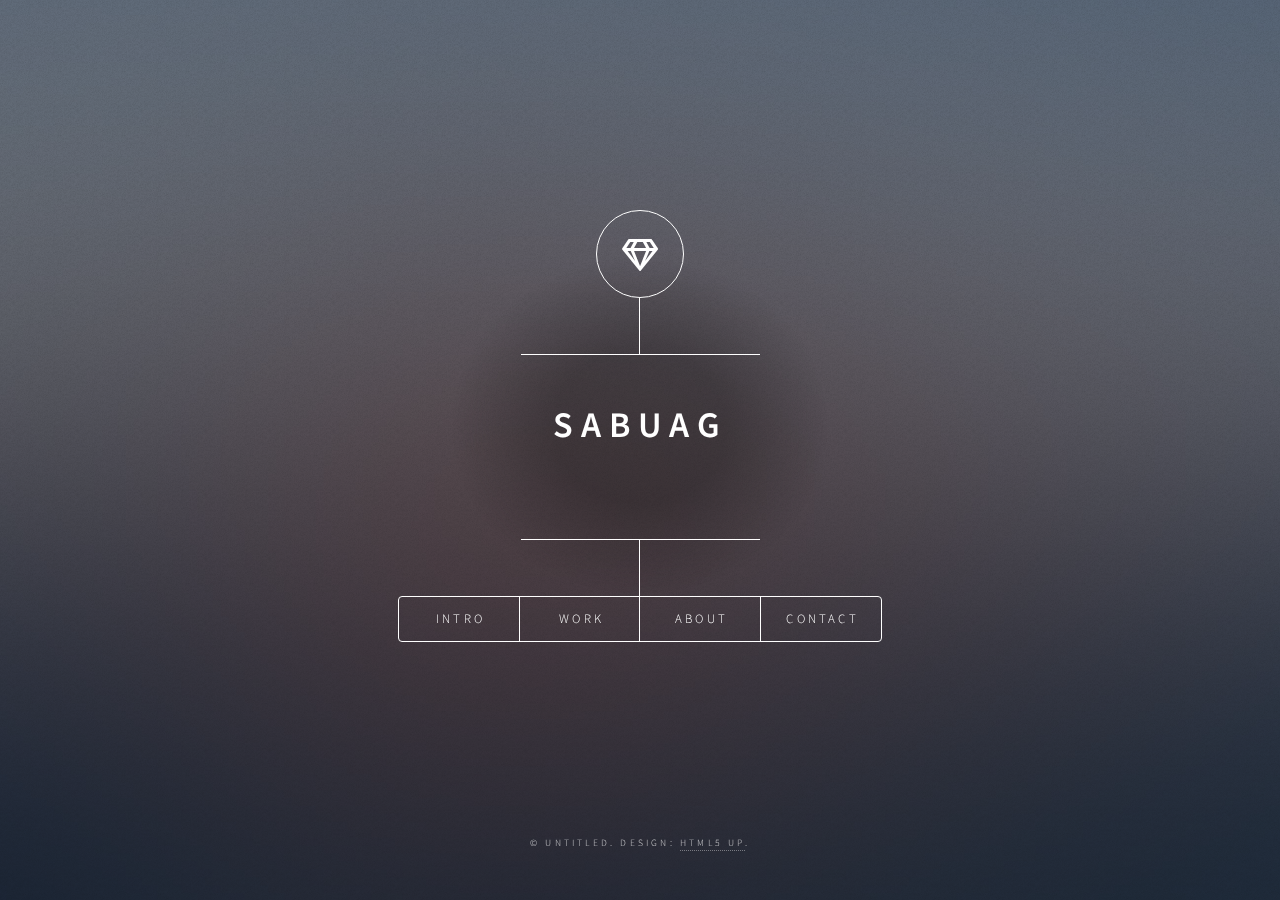
<file: html5up-dimension/index.html>
<!DOCTYPE HTML>
<!--
	Dimension by HTML5 UP
	html5up.net | @ajlkn
	Free for personal and commercial use under the CCA 3.0 license (html5up.net/license)
-->
<!-- Start of Async Drift Code -->
<!-- Start of Async Drift Code -->

<html>
	
	<head>
		<title>Dimension</title>
		<meta charset="utf-8" />
		<meta name="viewport" content="width=device-width, initial-scale=1, user-scalable=no" />
		<link rel="stylesheet" href="assets/css/main.css" />
		<noscript><link rel="stylesheet" href="assets/css/noscript.css" /></noscript>
	</head>
	

	
	<body class="is-preload">

		<!-- Wrapper -->
			<div id="wrapper">

				<!-- Header -->
					<header id="header">
						<div class="logo">
							<span class="icon fa-gem"></span>
						</div>
						<div class="content">
							<div class="inner">
								<h1>SABUAG</h1>
								<p><a href="https://html5up.net"></a> <br />
								 <a href="https://html5up.net/license"></a> </p>
							</div>
						</div>
						<nav>
							<ul>
								<li><a href="#intro">Intro</a></li>
								<li><a href="#work">Work</a></li>
								<li><a href="#about">About</a></li>
								<li><a href="#contact">Contact</a></li>
								<!--<li><a href="#elements">Elements</a></li>-->
							</ul>
						</nav>
					</header>

				<!-- Main -->
					<div id="main">

						<!-- Intro -->
							<article id="intro">
								<h2 class="major"></h2>
								<span class="image main"><img src="sabuag logo.jpg" alt="" /></span>
								<p>Publishing, as an age-old tradition, stands as a beacon of knowledge dissemination, cultural exchange, and intellectual discourse. From ancient manuscripts painstakingly transcribed by scribes to the digital platforms of the modern era, publications have been instrumental in preserving and transmitting ideas across generations. Whether in the form of books, journals, newspapers, or digital media, publications serve as windows into the diverse realms of human thought, creativity, and discovery. They are the cornerstone of academia, the catalysts of societal change, and the guardians of our collective memory. In this introduction, we embark on a journey through the rich tapestry of publications, exploring their profound impact on shaping our understanding of the world and fostering connections across borders and time.




								</a>.</p>
								<p></p>
							</article>

						<!-- Work -->
							<article id="work">
								<h2 class="major"></h2>
								<span class="image main"><img src="s3.png" alt="" /></span>
								<p>Campus Publication Organization</p>
								<p>Academic success depends on research and publications.
								<p>"Publications are not merely ink on paper; they are vessels of knowledge, inspiration, and connection, weaving a tapestry of stories that enrich our lives."

									"Within the pages of a publication lies the heartbeat of humanity, echoing the voices of the past, present, and future."
									
									"Publishing is the art of transforming thoughts into tangible treasures, sharing wisdom, inspiration, and enlightenment with the world."
									
									"Every publication is a testament to the resilience of human creativity, bridging gaps, igniting imaginations, and fostering understanding across borders."
									
									"In a world filled with noise, publications serve as beacons of clarity, offering insights, information, and inspiration to guide us on our journey."
									
									"Behind every great publication lies a team of dedicated minds, tirelessly crafting stories that enlighten, entertain, and empower."
									
									"Through the pages of a publication, we celebrate the diversity of human experience, finding unity in the shared journey of discovery."
									
									"Publication is the legacy we leave behind, a testament to our curiosity, creativity, and commitment to shaping a brighter future."
									
									"In the dance of words and images, publications awaken the senses, ignite the imagination, and inspire the soul to soar."
									
									
									
									
									</p>
								</p>
							</article>

						<!-- About -->
							<article id="about">
								<h2 class="major"></h2>
								<span class="image main"><img src="sabuag1.png" alt="" /></span>
								<p>Lorem ipsum dolor sit amet, consectetur et adipiscing elit. Praesent eleifend dignissim arcu, at eleifend sapien imperdiet ac. Aliquam erat volutpat. Praesent urna nisi, fringila lorem et vehicula lacinia quam. Integer sollicitudin mauris nec lorem luctus ultrices. Aliquam libero et malesuada fames ac ante ipsum primis in faucibus. Cras viverra ligula sit amet ex mollis mattis lorem ipsum dolor sit amet.</p>
							</article>

						<!-- Contact -->
							<article id="contact">
								<h2 class="major"></h2>
								<form method="post" action="#">
									<div class="fields">
										<div class="field half">
											<label for="name">Name</label>
											<input type="text" name="name" id="name" />
										</div>
										<div class="field half">
											<label for="email">Email</label>
											<input type="text" name="email" id="email" />
										</div>
										<div class="field">
											<label for="message">Message</label>
											<textarea name="message" id="message" rows="4"></textarea>
										</div>
									</div>
									<ul class="actions">
										<li><input type="submit" value="Send Message" class="primary" /></li>
										<li><input type="reset" value="Reset" /></li>
									</ul>
								</form>
								<ul class="icons">
									<li><a href="#" class="icon brands fa-twitter"><span class="label">Twitter</span></a></li>
									<li><a href="#" class="icon brands fa-facebook-f"><span class="label">Facebook</span></a></li>
									<li><a href="#" class="icon brands fa-instagram"><span class="label">Instagram</span></a></li>
									<li><a href="#" class="icon brands fa-github"><span class="label">GitHub</span></a></li>
								</ul>
							</article>

						<!-- Elements -->
							<article id="elements">
								<h2 class="major">Elements</h2>

								<section>
									<h3 class="major">Text</h3>
									<p>This is <b>bold</b> and this is <strong>strong</strong>. This is <i>italic</i> and this is <em>emphasized</em>.
									This is <sup>superscript</sup> text and this is <sub>subscript</sub> text.
									This is <u>underlined</u> and this is code: <code>for (;;) { ... }</code>. Finally, <a href="#">this is a link</a>.</p>
									<hr />
									<h2>Heading Level 2</h2>
									<h3>Heading Level 3</h3>
									<h4>Heading Level 4</h4>
									<h5>Heading Level 5</h5>
									<h6>Heading Level 6</h6>
									<hr />
									<h4>Blockquote</h4>
									<blockquote>Fringilla nisl. Donec accumsan interdum nisi, quis tincidunt felis sagittis eget tempus euismod. Vestibulum ante ipsum primis in faucibus vestibulum. Blandit adipiscing eu felis iaculis volutpat ac adipiscing accumsan faucibus. Vestibulum ante ipsum primis in faucibus lorem ipsum dolor sit amet nullam adipiscing eu felis.</blockquote>
									<h4>Preformatted</h4>
									<pre><code>i = 0;

while (!deck.isInOrder()) {
    print 'Iteration ' + i;
    deck.shuffle();
    i++;
}

print 'It took ' + i + ' iterations to sort the deck.';</code></pre>
								</section>

								<section>
									<h3 class="major">Lists</h3>

									<h4>Unordered</h4>
									<ul>
										<li>Dolor pulvinar etiam.</li>
										<li>Sagittis adipiscing.</li>
										<li>Felis enim feugiat.</li>
									</ul>

									<h4>Alternate</h4>
									<ul class="alt">
										<li>Dolor pulvinar etiam.</li>
										<li>Sagittis adipiscing.</li>
										<li>Felis enim feugiat.</li>
									</ul>

									<h4>Ordered</h4>
									<ol>
										<li>Dolor pulvinar etiam.</li>
										<li>Etiam vel felis viverra.</li>
										<li>Felis enim feugiat.</li>
										<li>Dolor pulvinar etiam.</li>
										<li>Etiam vel felis lorem.</li>
										<li>Felis enim et feugiat.</li>
									</ol>
									<h4>Icons</h4>
									<ul class="icons">
										<li><a href="#" class="icon brands fa-twitter"><span class="label">Twitter</span></a></li>
										<li><a href="#" class="icon brands fa-facebook-f"><span class="label">Facebook</span></a></li>
										<li><a href="#" class="icon brands fa-instagram"><span class="label">Instagram</span></a></li>
										<li><a href="#" class="icon brands fa-github"><span class="label">Github</span></a></li>
									</ul>

									<h4>Actions</h4>
									<ul class="actions">
										<li><a href="#" class="button primary">Default</a></li>
										<li><a href="#" class="button">Default</a></li>
									</ul>
									<ul class="actions stacked">
										<li><a href="#" class="button primary">Default</a></li>
										<li><a href="#" class="button">Default</a></li>
									</ul>
								</section>

								<section>
									<h3 class="major">Table</h3>
									<h4>Default</h4>
									<div class="table-wrapper">
										<table>
											<thead>
												<tr>
													<th>Name</th>
													<th>Description</th>
													<th>Price</th>
												</tr>
											</thead>
											<tbody>
												<tr>
													<td>Item One</td>
													<td>Ante turpis integer aliquet porttitor.</td>
													<td>29.99</td>
												</tr>
												<tr>
													<td>Item Two</td>
													<td>Vis ac commodo adipiscing arcu aliquet.</td>
													<td>19.99</td>
												</tr>
												<tr>
													<td>Item Three</td>
													<td> Morbi faucibus arcu accumsan lorem.</td>
													<td>29.99</td>
												</tr>
												<tr>
													<td>Item Four</td>
													<td>Vitae integer tempus condimentum.</td>
													<td>19.99</td>
												</tr>
												<tr>
													<td>Item Five</td>
													<td>Ante turpis integer aliquet porttitor.</td>
													<td>29.99</td>
												</tr>
											</tbody>
											<tfoot>
												<tr>
													<td colspan="2"></td>
													<td>100.00</td>
												</tr>
											</tfoot>
										</table>
									</div>

									<h4>Alternate</h4>
									<div class="table-wrapper">
										<table class="alt">
											<thead>
												<tr>
													<th>Name</th>
													<th>Description</th>
													<th>Price</th>
												</tr>
											</thead>
											<tbody>
												<tr>
													<td>Item One</td>
													<td>Ante turpis integer aliquet porttitor.</td>
													<td>29.99</td>
												</tr>
												<tr>
													<td>Item Two</td>
													<td>Vis ac commodo adipiscing arcu aliquet.</td>
													<td>19.99</td>
												</tr>
												<tr>
													<td>Item Three</td>
													<td> Morbi faucibus arcu accumsan lorem.</td>
													<td>29.99</td>
												</tr>
												<tr>
													<td>Item Four</td>
													<td>Vitae integer tempus condimentum.</td>
													<td>19.99</td>
												</tr>
												<tr>
													<td>Item Five</td>
													<td>Ante turpis integer aliquet porttitor.</td>
													<td>29.99</td>
												</tr>
											</tbody>
											<tfoot>
												<tr>
													<td colspan="2"></td>
													<td>100.00</td>
												</tr>
											</tfoot>
										</table>
									</div>
								</section>

								<section>
									<h3 class="major">Buttons</h3>
									<ul class="actions">
										<li><a href="#" class="button primary">Primary</a></li>
										<li><a href="#" class="button">Default</a></li>
									</ul>
									<ul class="actions">
										<li><a href="#" class="button">Default</a></li>
										<li><a href="#" class="button small">Small</a></li>
									</ul>
									<ul class="actions">
										<li><a href="#" class="button primary icon solid fa-download">Icon</a></li>
										<li><a href="#" class="button icon solid fa-download">Icon</a></li>
									</ul>
									<ul class="actions">
										<li><span class="button primary disabled">Disabled</span></li>
										<li><span class="button disabled">Disabled</span></li>
									</ul>
								</section>

								<section>
									<h3 class="major">Form</h3>
									<form method="post" action="#">
										<div class="fields">
											<div class="field half">
												<label for="demo-name">Name</label>
												<input type="text" name="demo-name" id="demo-name" value="" placeholder="Jane Doe" />
											</div>
											<div class="field half">
												<label for="demo-email">Email</label>
												<input type="email" name="demo-email" id="demo-email" value="" placeholder="jane@untitled.tld" />
											</div>
											<div class="field">
												<label for="demo-category">Category</label>
												<select name="demo-category" id="demo-category">
													<option value="">-</option>
													<option value="1">Manufacturing</option>
													<option value="1">Shipping</option>
													<option value="1">Administration</option>
													<option value="1">Human Resources</option>
												</select>
											</div>
											<div class="field half">
												<input type="radio" id="demo-priority-low" name="demo-priority" checked>
												<label for="demo-priority-low">Low</label>
											</div>
											<div class="field half">
												<input type="radio" id="demo-priority-high" name="demo-priority">
												<label for="demo-priority-high">High</label>
											</div>
											<div class="field half">
												<input type="checkbox" id="demo-copy" name="demo-copy">
												<label for="demo-copy">Email me a copy</label>
											</div>
											<div class="field half">
												<input type="checkbox" id="demo-human" name="demo-human" checked>
												<label for="demo-human">Not a robot</label>
											</div>
											<div class="field">
												<label for="demo-message">Message</label>
												<textarea name="demo-message" id="demo-message" placeholder="Enter your message" rows="6"></textarea>
											</div>
										</div>
										<ul class="actions">
											<li><input type="submit" value="Send Message" class="primary" /></li>
											<li><input type="reset" value="Reset" /></li>
										</ul>
									</form>
								</section>

							</article>

					</div>

				<!-- Footer -->
					<footer id="footer">
						<p class="copyright">&copy; Untitled. Design: <a href="https://html5up.net">HTML5 UP</a>.</p>
					</footer>

			</div>

		<!-- BG -->
			<div id="bg"></div>

		<!-- Scripts -->
			<script src="assets/js/jquery.min.js"></script>
			<script src="assets/js/browser.min.js"></script>
			<script src="assets/js/breakpoints.min.js"></script>
			<script src="assets/js/util.js"></script>
			<script src="assets/js/main.js"></script>
			<script src="//code.jivosite.com/widget/LfSwPYQyow" async></script>

	</body>
</html>
</file>
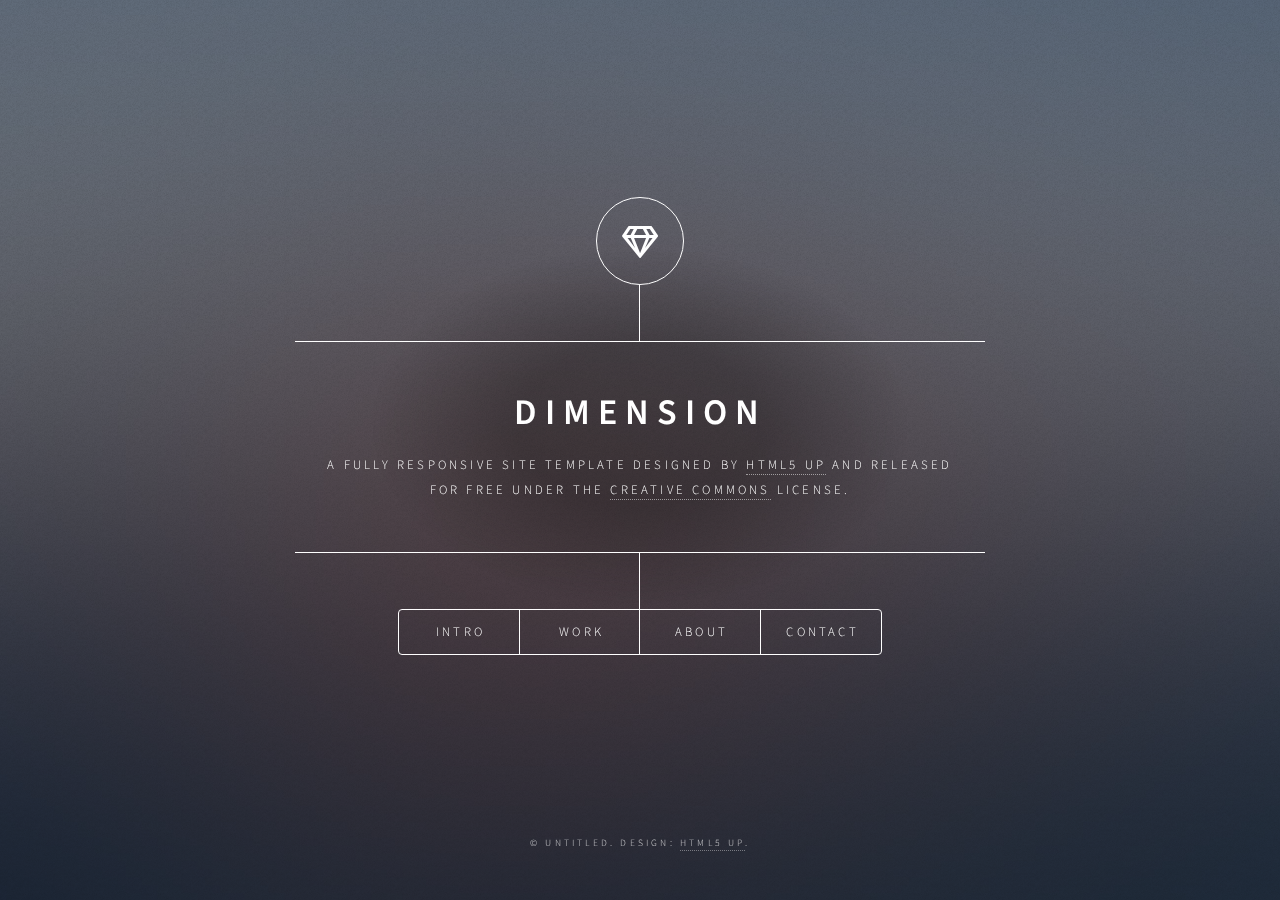
<file: html5up-dimension/images/html5up-dimension/index.html>
<!DOCTYPE HTML>
<!--
	Dimension by HTML5 UP
	html5up.net | @ajlkn
	Free for personal and commercial use under the CCA 3.0 license (html5up.net/license)
-->
<html>
	<head>
		<title>Dimension by HTML5 UP</title>
		<meta charset="utf-8" />
		<meta name="viewport" content="width=device-width, initial-scale=1, user-scalable=no" />
		<link rel="stylesheet" href="assets/css/main.css" />
		<noscript><link rel="stylesheet" href="assets/css/noscript.css" /></noscript>
	</head>
	<body class="is-preload">

		<!-- Wrapper -->
			<div id="wrapper">

				<!-- Header -->
					<header id="header">
						<div class="logo">
							<span class="icon fa-gem"></span>
						</div>
						<div class="content">
							<div class="inner">
								<h1>Dimension</h1>
								<p>A fully responsive site template designed by <a href="https://html5up.net">HTML5 UP</a> and released<br />
								for free under the <a href="https://html5up.net/license">Creative Commons</a> license.</p>
							</div>
						</div>
						<nav>
							<ul>
								<li><a href="#intro">Intro</a></li>
								<li><a href="#work">Work</a></li>
								<li><a href="#about">About</a></li>
								<li><a href="#contact">Contact</a></li>
								<!--<li><a href="#elements">Elements</a></li>-->
							</ul>
						</nav>
					</header>

				<!-- Main -->
					<div id="main">

						<!-- Intro -->
							<article id="intro">
								<h2 class="major">Intro</h2>
								<span class="image main"><img src="images/pic01.jpg" alt="" /></span>
								<p>Aenean ornare velit lacus, ac varius enim ullamcorper eu. Proin aliquam facilisis ante interdum congue. Integer mollis, nisl amet convallis, porttitor magna ullamcorper, amet egestas mauris. Ut magna finibus nisi nec lacinia. Nam maximus erat id euismod egestas. By the way, check out my <a href="#work">awesome work</a>.</p>
								<p>Lorem ipsum dolor sit amet, consectetur adipiscing elit. Duis dapibus rutrum facilisis. Class aptent taciti sociosqu ad litora torquent per conubia nostra, per inceptos himenaeos. Etiam tristique libero eu nibh porttitor fermentum. Nullam venenatis erat id vehicula viverra. Nunc ultrices eros ut ultricies condimentum. Mauris risus lacus, blandit sit amet venenatis non, bibendum vitae dolor. Nunc lorem mauris, fringilla in aliquam at, euismod in lectus. Pellentesque habitant morbi tristique senectus et netus et malesuada fames ac turpis egestas. In non lorem sit amet elit placerat maximus. Pellentesque aliquam maximus risus, vel sed vehicula.</p>
							</article>

						<!-- Work -->
							<article id="work">
								<h2 class="major">Work</h2>
								<span class="image main"><img src="images/pic02.jpg" alt="" /></span>
								<p>Adipiscing magna sed dolor elit. Praesent eleifend dignissim arcu, at eleifend sapien imperdiet ac. Aliquam erat volutpat. Praesent urna nisi, fringila lorem et vehicula lacinia quam. Integer sollicitudin mauris nec lorem luctus ultrices.</p>
								<p>Nullam et orci eu lorem consequat tincidunt vivamus et sagittis libero. Mauris aliquet magna magna sed nunc rhoncus pharetra. Pellentesque condimentum sem. In efficitur ligula tate urna. Maecenas laoreet massa vel lacinia pellentesque lorem ipsum dolor. Nullam et orci eu lorem consequat tincidunt. Vivamus et sagittis libero. Mauris aliquet magna magna sed nunc rhoncus amet feugiat tempus.</p>
							</article>

						<!-- About -->
							<article id="about">
								<h2 class="major">About</h2>
								<span class="image main"><img src="images/pic03.jpg" alt="" /></span>
								<p>Lorem ipsum dolor sit amet, consectetur et adipiscing elit. Praesent eleifend dignissim arcu, at eleifend sapien imperdiet ac. Aliquam erat volutpat. Praesent urna nisi, fringila lorem et vehicula lacinia quam. Integer sollicitudin mauris nec lorem luctus ultrices. Aliquam libero et malesuada fames ac ante ipsum primis in faucibus. Cras viverra ligula sit amet ex mollis mattis lorem ipsum dolor sit amet.</p>
							</article>

						<!-- Contact -->
							<article id="contact">
								<h2 class="major">Contact</h2>
								<form method="post" action="#">
									<div class="fields">
										<div class="field half">
											<label for="name">Name</label>
											<input type="text" name="name" id="name" />
										</div>
										<div class="field half">
											<label for="email">Email</label>
											<input type="text" name="email" id="email" />
										</div>
										<div class="field">
											<label for="message">Message</label>
											<textarea name="message" id="message" rows="4"></textarea>
										</div>
									</div>
									<ul class="actions">
										<li><input type="submit" value="Send Message" class="primary" /></li>
										<li><input type="reset" value="Reset" /></li>
									</ul>
								</form>
								<ul class="icons">
									<li><a href="#" class="icon brands fa-twitter"><span class="label">Twitter</span></a></li>
									<li><a href="#" class="icon brands fa-facebook-f"><span class="label">Facebook</span></a></li>
									<li><a href="#" class="icon brands fa-instagram"><span class="label">Instagram</span></a></li>
									<li><a href="#" class="icon brands fa-github"><span class="label">GitHub</span></a></li>
								</ul>
							</article>

						<!-- Elements -->
							<article id="elements">
								<h2 class="major">Elements</h2>

								<section>
									<h3 class="major">Text</h3>
									<p>This is <b>bold</b> and this is <strong>strong</strong>. This is <i>italic</i> and this is <em>emphasized</em>.
									This is <sup>superscript</sup> text and this is <sub>subscript</sub> text.
									This is <u>underlined</u> and this is code: <code>for (;;) { ... }</code>. Finally, <a href="#">this is a link</a>.</p>
									<hr />
									<h2>Heading Level 2</h2>
									<h3>Heading Level 3</h3>
									<h4>Heading Level 4</h4>
									<h5>Heading Level 5</h5>
									<h6>Heading Level 6</h6>
									<hr />
									<h4>Blockquote</h4>
									<blockquote>Fringilla nisl. Donec accumsan interdum nisi, quis tincidunt felis sagittis eget tempus euismod. Vestibulum ante ipsum primis in faucibus vestibulum. Blandit adipiscing eu felis iaculis volutpat ac adipiscing accumsan faucibus. Vestibulum ante ipsum primis in faucibus lorem ipsum dolor sit amet nullam adipiscing eu felis.</blockquote>
									<h4>Preformatted</h4>
									<pre><code>i = 0;

while (!deck.isInOrder()) {
    print 'Iteration ' + i;
    deck.shuffle();
    i++;
}

print 'It took ' + i + ' iterations to sort the deck.';</code></pre>
								</section>

								<section>
									<h3 class="major">Lists</h3>

									<h4>Unordered</h4>
									<ul>
										<li>Dolor pulvinar etiam.</li>
										<li>Sagittis adipiscing.</li>
										<li>Felis enim feugiat.</li>
									</ul>

									<h4>Alternate</h4>
									<ul class="alt">
										<li>Dolor pulvinar etiam.</li>
										<li>Sagittis adipiscing.</li>
										<li>Felis enim feugiat.</li>
									</ul>

									<h4>Ordered</h4>
									<ol>
										<li>Dolor pulvinar etiam.</li>
										<li>Etiam vel felis viverra.</li>
										<li>Felis enim feugiat.</li>
										<li>Dolor pulvinar etiam.</li>
										<li>Etiam vel felis lorem.</li>
										<li>Felis enim et feugiat.</li>
									</ol>
									<h4>Icons</h4>
									<ul class="icons">
										<li><a href="#" class="icon brands fa-twitter"><span class="label">Twitter</span></a></li>
										<li><a href="#" class="icon brands fa-facebook-f"><span class="label">Facebook</span></a></li>
										<li><a href="#" class="icon brands fa-instagram"><span class="label">Instagram</span></a></li>
										<li><a href="#" class="icon brands fa-github"><span class="label">Github</span></a></li>
									</ul>

									<h4>Actions</h4>
									<ul class="actions">
										<li><a href="#" class="button primary">Default</a></li>
										<li><a href="#" class="button">Default</a></li>
									</ul>
									<ul class="actions stacked">
										<li><a href="#" class="button primary">Default</a></li>
										<li><a href="#" class="button">Default</a></li>
									</ul>
								</section>

								<section>
									<h3 class="major">Table</h3>
									<h4>Default</h4>
									<div class="table-wrapper">
										<table>
											<thead>
												<tr>
													<th>Name</th>
													<th>Description</th>
													<th>Price</th>
												</tr>
											</thead>
											<tbody>
												<tr>
													<td>Item One</td>
													<td>Ante turpis integer aliquet porttitor.</td>
													<td>29.99</td>
												</tr>
												<tr>
													<td>Item Two</td>
													<td>Vis ac commodo adipiscing arcu aliquet.</td>
													<td>19.99</td>
												</tr>
												<tr>
													<td>Item Three</td>
													<td> Morbi faucibus arcu accumsan lorem.</td>
													<td>29.99</td>
												</tr>
												<tr>
													<td>Item Four</td>
													<td>Vitae integer tempus condimentum.</td>
													<td>19.99</td>
												</tr>
												<tr>
													<td>Item Five</td>
													<td>Ante turpis integer aliquet porttitor.</td>
													<td>29.99</td>
												</tr>
											</tbody>
											<tfoot>
												<tr>
													<td colspan="2"></td>
													<td>100.00</td>
												</tr>
											</tfoot>
										</table>
									</div>

									<h4>Alternate</h4>
									<div class="table-wrapper">
										<table class="alt">
											<thead>
												<tr>
													<th>Name</th>
													<th>Description</th>
													<th>Price</th>
												</tr>
											</thead>
											<tbody>
												<tr>
													<td>Item One</td>
													<td>Ante turpis integer aliquet porttitor.</td>
													<td>29.99</td>
												</tr>
												<tr>
													<td>Item Two</td>
													<td>Vis ac commodo adipiscing arcu aliquet.</td>
													<td>19.99</td>
												</tr>
												<tr>
													<td>Item Three</td>
													<td> Morbi faucibus arcu accumsan lorem.</td>
													<td>29.99</td>
												</tr>
												<tr>
													<td>Item Four</td>
													<td>Vitae integer tempus condimentum.</td>
													<td>19.99</td>
												</tr>
												<tr>
													<td>Item Five</td>
													<td>Ante turpis integer aliquet porttitor.</td>
													<td>29.99</td>
												</tr>
											</tbody>
											<tfoot>
												<tr>
													<td colspan="2"></td>
													<td>100.00</td>
												</tr>
											</tfoot>
										</table>
									</div>
								</section>

								<section>
									<h3 class="major">Buttons</h3>
									<ul class="actions">
										<li><a href="#" class="button primary">Primary</a></li>
										<li><a href="#" class="button">Default</a></li>
									</ul>
									<ul class="actions">
										<li><a href="#" class="button">Default</a></li>
										<li><a href="#" class="button small">Small</a></li>
									</ul>
									<ul class="actions">
										<li><a href="#" class="button primary icon solid fa-download">Icon</a></li>
										<li><a href="#" class="button icon solid fa-download">Icon</a></li>
									</ul>
									<ul class="actions">
										<li><span class="button primary disabled">Disabled</span></li>
										<li><span class="button disabled">Disabled</span></li>
									</ul>
								</section>

								<section>
									<h3 class="major">Form</h3>
									<form method="post" action="#">
										<div class="fields">
											<div class="field half">
												<label for="demo-name">Name</label>
												<input type="text" name="demo-name" id="demo-name" value="" placeholder="Jane Doe" />
											</div>
											<div class="field half">
												<label for="demo-email">Email</label>
												<input type="email" name="demo-email" id="demo-email" value="" placeholder="jane@untitled.tld" />
											</div>
											<div class="field">
												<label for="demo-category">Category</label>
												<select name="demo-category" id="demo-category">
													<option value="">-</option>
													<option value="1">Manufacturing</option>
													<option value="1">Shipping</option>
													<option value="1">Administration</option>
													<option value="1">Human Resources</option>
												</select>
											</div>
											<div class="field half">
												<input type="radio" id="demo-priority-low" name="demo-priority" checked>
												<label for="demo-priority-low">Low</label>
											</div>
											<div class="field half">
												<input type="radio" id="demo-priority-high" name="demo-priority">
												<label for="demo-priority-high">High</label>
											</div>
											<div class="field half">
												<input type="checkbox" id="demo-copy" name="demo-copy">
												<label for="demo-copy">Email me a copy</label>
											</div>
											<div class="field half">
												<input type="checkbox" id="demo-human" name="demo-human" checked>
												<label for="demo-human">Not a robot</label>
											</div>
											<div class="field">
												<label for="demo-message">Message</label>
												<textarea name="demo-message" id="demo-message" placeholder="Enter your message" rows="6"></textarea>
											</div>
										</div>
										<ul class="actions">
											<li><input type="submit" value="Send Message" class="primary" /></li>
											<li><input type="reset" value="Reset" /></li>
										</ul>
									</form>
								</section>

							</article>

					</div>

				<!-- Footer -->
					<footer id="footer">
						<p class="copyright">&copy; Untitled. Design: <a href="https://html5up.net">HTML5 UP</a>.</p>
					</footer>

			</div>

		<!-- BG -->
			<div id="bg"></div>

		<!-- Scripts -->
			<script src="assets/js/jquery.min.js"></script>
			<script src="assets/js/browser.min.js"></script>
			<script src="assets/js/breakpoints.min.js"></script>
			<script src="assets/js/util.js"></script>
			<script src="assets/js/main.js"></script>

	</body>
</html>
</file>
<file: html5up-dimension/assets/css/noscript.css>
/*
	Dimension by HTML5 UP
	html5up.net | @ajlkn
	Free for personal and commercial use under the CCA 3.0 license (html5up.net/license)
*/

/* BG */

	body.is-preload #bg:before {
		background-color: transparent;
	}

/* Header */

	body.is-preload #header {
		-moz-filter: none;
		-webkit-filter: none;
		-ms-filter: none;
		filter: none;
	}

		body.is-preload #header > * {
			opacity: 1;
		}

		body.is-preload #header .content .inner {
			max-height: none;
			padding: 3rem 2rem;
			opacity: 1;
		}

/* Main */

	#main article {
		opacity: 1;
		margin: 4rem 0 0 0;
	}
</file>
<file: html5up-dimension/images/html5up-dimension/assets/css/noscript.css>
/*
	Dimension by HTML5 UP
	html5up.net | @ajlkn
	Free for personal and commercial use under the CCA 3.0 license (html5up.net/license)
*/

/* BG */

	body.is-preload #bg:before {
		background-color: transparent;
	}

/* Header */

	body.is-preload #header {
		-moz-filter: none;
		-webkit-filter: none;
		-ms-filter: none;
		filter: none;
	}

		body.is-preload #header > * {
			opacity: 1;
		}

		body.is-preload #header .content .inner {
			max-height: none;
			padding: 3rem 2rem;
			opacity: 1;
		}

/* Main */

	#main article {
		opacity: 1;
		margin: 4rem 0 0 0;
	}
</file>
<file: html5up-dimension/assets/css/main.css>
@import url(fontawesome-all.min.css);
@import url("https://fonts.googleapis.com/css?family=Source+Sans+Pro:300italic,600italic,300,600");

/*
	Dimension by HTML5 UP
	html5up.net | @ajlkn
	Free for personal and commercial use under the CCA 3.0 license (html5up.net/license)
*/

html, body, div, span, applet, object,
iframe, h1, h2, h3, h4, h5, h6, p, blockquote,
pre, a, abbr, acronym, address, big, cite,
code, del, dfn, em, img, ins, kbd, q, s, samp,
small, strike, strong, sub, sup, tt, var, b,
u, i, center, dl, dt, dd, ol, ul, li, fieldset,
form, label, legend, table, caption, tbody,
tfoot, thead, tr, th, td, article, aside,
canvas, details, embed, figure, figcaption,
footer, header, hgroup, menu, nav, output, ruby,
section, summary, time, mark, audio, video {
	margin: 0;
	padding: 0;
	border: 0;
	font-size: 100%;
	font: inherit;
	vertical-align: baseline;}

article, aside, details, figcaption, figure,
footer, header, hgroup, menu, nav, section {
	display: block;}

body {
	line-height: 1;
}

ol, ul {
	list-style: none;
}

blockquote, q {
	quotes: none;
}

	blockquote:before, blockquote:after, q:before, q:after {
		content: '';
		content: none;
	}

table {
	border-collapse: collapse;
	border-spacing: 0;
}

body {
	-webkit-text-size-adjust: none;
}

mark {
	background-color: transparent;
	color: inherit;
}

input::-moz-focus-inner {
	border: 0;
	padding: 0;
}

input, select, textarea {
	-moz-appearance: none;
	-webkit-appearance: none;
	-ms-appearance: none;
	appearance: none;
}

/* Basic */

	@-ms-viewport {
		width: device-width;
	}

	@media screen and (max-width: 480px) {

		html, body {
			min-width: 320px;
		}

	}

	html {
		box-sizing: border-box;
	}

	*, *:before, *:after {
		box-sizing: inherit;
	}

	body {
		background: #1b1f22;
	}

		body.is-preload *, body.is-preload *:before, body.is-preload *:after {
			-moz-animation: none !important;
			-webkit-animation: none !important;
			-ms-animation: none !important;
			animation: none !important;
			-moz-transition: none !important;
			-webkit-transition: none !important;
			-ms-transition: none !important;
			transition: none !important;
		}

/* Type */

	html {
		font-size: 16pt;
	}

		@media screen and (max-width: 1680px) {

			html {
				font-size: 12pt;
			}

		}

		@media screen and (max-width: 736px) {

			html {
				font-size: 11pt;
			}

		}

		@media screen and (max-width: 360px) {

			html {
				font-size: 10pt;
			}

		}

	body, input, select, textarea {
		color: #ffffff;
		font-family: "Source Sans Pro", sans-serif;
		font-weight: 300;
		font-size: 1rem;
		line-height: 1.65;
	}

	a {
		-moz-transition: color 0.2s ease-in-out, background-color 0.2s ease-in-out, border-bottom-color 0.2s ease-in-out;
		-webkit-transition: color 0.2s ease-in-out, background-color 0.2s ease-in-out, border-bottom-color 0.2s ease-in-out;
		-ms-transition: color 0.2s ease-in-out, background-color 0.2s ease-in-out, border-bottom-color 0.2s ease-in-out;
		transition: color 0.2s ease-in-out, background-color 0.2s ease-in-out, border-bottom-color 0.2s ease-in-out;
		border-bottom: dotted 1px rgba(255, 255, 255, 0.5);
		text-decoration: none;
		color: inherit;
	}

		a:hover {
			border-bottom-color: transparent;
		}

	strong, b {
		color: #ffffff;
		font-weight: 600;
	}

	em, i {
		font-style: italic;
	}

	p {
		margin: 0 0 2rem 0;
	}

	h1, h2, h3, h4, h5, h6 {
		color: #ffffff;
		font-weight: 600;
		line-height: 1.5;
		margin: 0 0 1rem 0;
		text-transform: uppercase;
		letter-spacing: 0.2rem;
	}

		h1 a, h2 a, h3 a, h4 a, h5 a, h6 a {
			color: inherit;
			text-decoration: none;
		}

		h1.major, h2.major, h3.major, h4.major, h5.major, h6.major {
			border-bottom: solid 1px #ffffff;
			width: -moz-max-content;
			width: -webkit-max-content;
			width: -ms-max-content;
			width: max-content;
			padding-bottom: 0.5rem;
			margin: 0 0 2rem 0;
		}

	h1 {
		font-size: 2.25rem;
		line-height: 1.3;
		letter-spacing: 0.5rem;
	}

	h2 {
		font-size: 1.5rem;
		line-height: 1.4;
		letter-spacing: 0.5rem;
	}

	h3 {
		font-size: 1rem;
	}

	h4 {
		font-size: 0.8rem;
	}

	h5 {
		font-size: 0.7rem;
	}

	h6 {
		font-size: 0.6rem;
	}

	@media screen and (max-width: 736px) {

		h1 {
			font-size: 1.75rem;
			line-height: 1.4;
		}

		h2 {
			font-size: 1.25em;
			line-height: 1.5;
		}

	}

	sub {
		font-size: 0.8rem;
		position: relative;
		top: 0.5rem;
	}

	sup {
		font-size: 0.8rem;
		position: relative;
		top: -0.5rem;
	}

	blockquote {
		border-left: solid 4px #ffffff;
		font-style: italic;
		margin: 0 0 2rem 0;
		padding: 0.5rem 0 0.5rem 2rem;
	}

	code {
		background: rgba(255, 255, 255, 0.075);
		border-radius: 4px;
		font-family: "Courier New", monospace;
		font-size: 0.9rem;
		margin: 0 0.25rem;
		padding: 0.25rem 0.65rem;
	}

	pre {
		-webkit-overflow-scrolling: touch;
		font-family: "Courier New", monospace;
		font-size: 0.9rem;
		margin: 0 0 2rem 0;
	}

		pre code {
			display: block;
			line-height: 1.75;
			padding: 1rem 1.5rem;
			overflow-x: auto;
		}

	hr {
		border: 0;
		border-bottom: solid 1px #ffffff;
		margin: 2.75rem 0;
	}

	.align-left {
		text-align: left;
	}

	.align-center {
		text-align: center;
	}

	.align-right {
		text-align: right;
	}

/* Form */

	form {
		margin: 0 0 2rem 0;
	}

		form > :last-child {
			margin-bottom: 0;
		}

		form > .fields {
			display: -moz-flex;
			display: -webkit-flex;
			display: -ms-flex;
			display: flex;
			-moz-flex-wrap: wrap;
			-webkit-flex-wrap: wrap;
			-ms-flex-wrap: wrap;
			flex-wrap: wrap;
			width: calc(100% + 3rem);
			margin: -1.5rem 0 2rem -1.5rem;
		}

			form > .fields > .field {
				-moz-flex-grow: 0;
				-webkit-flex-grow: 0;
				-ms-flex-grow: 0;
				flex-grow: 0;
				-moz-flex-shrink: 0;
				-webkit-flex-shrink: 0;
				-ms-flex-shrink: 0;
				flex-shrink: 0;
				padding: 1.5rem 0 0 1.5rem;
				width: calc(100% - 1.5rem);
			}

				form > .fields > .field.half {
					width: calc(50% - 0.75rem);
				}

				form > .fields > .field.third {
					width: calc(100%/3 - 0.5rem);
				}

				form > .fields > .field.quarter {
					width: calc(25% - 0.375rem);
				}

		@media screen and (max-width: 480px) {

			form > .fields {
				width: calc(100% + 3rem);
				margin: -1.5rem 0 2rem -1.5rem;
			}

				form > .fields > .field {
					padding: 1.5rem 0 0 1.5rem;
					width: calc(100% - 1.5rem);
				}

					form > .fields > .field.half {
						width: calc(100% - 1.5rem);
					}

					form > .fields > .field.third {
						width: calc(100% - 1.5rem);
					}

					form > .fields > .field.quarter {
						width: calc(100% - 1.5rem);
					}

		}

	label {
		color: #ffffff;
		display: block;
		font-size: 0.8rem;
		font-weight: 300;
		letter-spacing: 0.2rem;
		line-height: 1.5;
		margin: 0 0 1rem 0;
		text-transform: uppercase;
	}

	input[type="text"],
	input[type="password"],
	input[type="email"],
	input[type="tel"],
	select,
	textarea {
		-moz-appearance: none;
		-webkit-appearance: none;
		-ms-appearance: none;
		appearance: none;
		-moz-transition: border-color 0.2s ease-in-out, box-shadow 0.2s ease-in-out, background-color 0.2s ease-in-out;
		-webkit-transition: border-color 0.2s ease-in-out, box-shadow 0.2s ease-in-out, background-color 0.2s ease-in-out;
		-ms-transition: border-color 0.2s ease-in-out, box-shadow 0.2s ease-in-out, background-color 0.2s ease-in-out;
		transition: border-color 0.2s ease-in-out, box-shadow 0.2s ease-in-out, background-color 0.2s ease-in-out;
		background-color: transparent;
		border-radius: 4px;
		border: solid 1px #ffffff;
		color: inherit;
		display: block;
		outline: 0;
		padding: 0 1rem;
		text-decoration: none;
		width: 100%;
	}

		input[type="text"]:invalid,
		input[type="password"]:invalid,
		input[type="email"]:invalid,
		input[type="tel"]:invalid,
		select:invalid,
		textarea:invalid {
			box-shadow: none;
		}

		input[type="text"]:focus,
		input[type="password"]:focus,
		input[type="email"]:focus,
		input[type="tel"]:focus,
		select:focus,
		textarea:focus {
			background: rgba(255, 255, 255, 0.075);
			border-color: #ffffff;
			box-shadow: 0 0 0 1px #ffffff;
		}

	select {
		background-image: url("data:image/svg+xml;charset=utf8,%3Csvg xmlns='http://www.w3.org/2000/svg' width='40' height='40' preserveAspectRatio='none' viewBox='0 0 40 40'%3E%3Cpath d='M9.4,12.3l10.4,10.4l10.4-10.4c0.2-0.2,0.5-0.4,0.9-0.4c0.3,0,0.6,0.1,0.9,0.4l3.3,3.3c0.2,0.2,0.4,0.5,0.4,0.9 c0,0.4-0.1,0.6-0.4,0.9L20.7,31.9c-0.2,0.2-0.5,0.4-0.9,0.4c-0.3,0-0.6-0.1-0.9-0.4L4.3,17.3c-0.2-0.2-0.4-0.5-0.4-0.9 c0-0.4,0.1-0.6,0.4-0.9l3.3-3.3c0.2-0.2,0.5-0.4,0.9-0.4S9.1,12.1,9.4,12.3z' fill='%23ffffff' /%3E%3C/svg%3E");
		background-size: 1.25rem;
		background-repeat: no-repeat;
		background-position: calc(100% - 1rem) center;
		height: 2.75rem;
		padding-right: 2.75rem;
		text-overflow: ellipsis;
	}

		select option {
			color: #ffffff;
			background: #1b1f22;
		}

		select:focus::-ms-value {
			background-color: transparent;
		}

		select::-ms-expand {
			display: none;
		}

	input[type="text"],
	input[type="password"],
	input[type="email"],
	select {
		height: 2.75rem;
	}

	textarea {
		padding: 0.75rem 1rem;
	}

	input[type="checkbox"],
	input[type="radio"] {
		-moz-appearance: none;
		-webkit-appearance: none;
		-ms-appearance: none;
		appearance: none;
		display: block;
		float: left;
		margin-right: -2rem;
		opacity: 0;
		width: 1rem;
		z-index: -1;
	}

		input[type="checkbox"] + label,
		input[type="radio"] + label {
			text-decoration: none;
			-moz-user-select: none;
			-webkit-user-select: none;
			-ms-user-select: none;
			user-select: none;
			color: #ffffff;
			cursor: pointer;
			display: inline-block;
			font-size: 0.8rem;
			font-weight: 300;
			margin: 0 0 0.5rem 0;
			padding-left: 2.65rem;
			padding-right: 0.75rem;
			position: relative;
		}

			input[type="checkbox"] + label:before,
			input[type="radio"] + label:before {
				-moz-osx-font-smoothing: grayscale;
				-webkit-font-smoothing: antialiased;
				display: inline-block;
				font-style: normal;
				font-variant: normal;
				text-rendering: auto;
				line-height: 1;
				text-transform: none !important;
				font-family: 'Font Awesome 5 Free';
				font-weight: 900;
			}

			input[type="checkbox"] + label:before,
			input[type="radio"] + label:before {
				-moz-transition: border-color 0.2s ease-in-out, box-shadow 0.2s ease-in-out, background-color 0.2s ease-in-out;
				-webkit-transition: border-color 0.2s ease-in-out, box-shadow 0.2s ease-in-out, background-color 0.2s ease-in-out;
				-ms-transition: border-color 0.2s ease-in-out, box-shadow 0.2s ease-in-out, background-color 0.2s ease-in-out;
				transition: border-color 0.2s ease-in-out, box-shadow 0.2s ease-in-out, background-color 0.2s ease-in-out;
				border-radius: 4px;
				border: solid 1px #ffffff;
				content: '';
				display: inline-block;
				height: 1.65rem;
				left: 0;
				line-height: 1.65rem;
				position: absolute;
				text-align: center;
				top: -0.15rem;
				width: 1.65rem;
			}

		input[type="checkbox"]:checked + label:before,
		input[type="radio"]:checked + label:before {
			background: #ffffff !important;
			border-color: #ffffff !important;
			color: #1b1f22;
			content: '\f00c';
		}

		input[type="checkbox"]:focus + label:before,
		input[type="radio"]:focus + label:before {
			background: rgba(255, 255, 255, 0.075);
			border-color: #ffffff;
			box-shadow: 0 0 0 1px #ffffff;
		}

	input[type="checkbox"] + label:before {
		border-radius: 4px;
	}

	input[type="radio"] + label:before {
		border-radius: 100%;
	}

	::-webkit-input-placeholder {
		color: rgba(255, 255, 255, 0.5) !important;
		opacity: 1.0;
	}

	:-moz-placeholder {
		color: rgba(255, 255, 255, 0.5) !important;
		opacity: 1.0;
	}

	::-moz-placeholder {
		color: rgba(255, 255, 255, 0.5) !important;
		opacity: 1.0;
	}

	:-ms-input-placeholder {
		color: rgba(255, 255, 255, 0.5) !important;
		opacity: 1.0;
	}

	.formerize-placeholder {
		color: rgba(255, 255, 255, 0.5) !important;
		opacity: 1.0;
	}

/* Box */

	.box {
		border-radius: 4px;
		border: solid 1px #ffffff;
		margin-bottom: 2rem;
		padding: 1.5em;
	}

		.box > :last-child,
		.box > :last-child > :last-child,
		.box > :last-child > :last-child > :last-child {
			margin-bottom: 0;
		}

		.box.alt {
			border: 0;
			border-radius: 0;
			padding: 0;
		}

/* Icon */

	.icon {
		text-decoration: none;
		border-bottom: none;
		position: relative;
	}

		.icon:before {
			-moz-osx-font-smoothing: grayscale;
			-webkit-font-smoothing: antialiased;
			display: inline-block;
			font-style: normal;
			font-variant: normal;
			text-rendering: auto;
			line-height: 1;
			text-transform: none !important;
			font-family: 'Font Awesome 5 Free';
			font-weight: 400;
		}

		.icon > .label {
			display: none;
		}

		.icon:before {
			line-height: inherit;
		}

		.icon.solid:before {
			font-weight: 900;
		}

		.icon.brands:before {
			font-family: 'Font Awesome 5 Brands';
		}

/* Image */

	.image {
		border-radius: 4px;
		border: 0;
		display: inline-block;
		position: relative;
	}

		.image:before {
			pointer-events: none;
			background-image: url("../../images/overlay.png");
			background-color: rgba(19, 21, 25, 0.5);
			border-radius: 4px;
			content: '';
			display: block;
			height: 100%;
			left: 0;
			opacity: 0.5;
			position: absolute;
			top: 0;
			width: 100%;
		}

		.image img {
			border-radius: 4px;
			display: block;
		}

		.image.left, .image.right {
			max-width: 40%;
		}

			.image.left img, .image.right img {
				width: 100%;
			}

		.image.left {
			float: left;
			padding: 0 1.5em 1em 0;
			top: 0.25em;
		}

		.image.right {
			float: right;
			padding: 0 0 1em 1.5em;
			top: 0.25em;
		}

		.image.fit {
			display: block;
			margin: 0 0 2rem 0;
			width: 100%;
		}

			.image.fit img {
				width: 100%;
			}

		.image.main {
			display: block;
			margin: 2.5rem 0;
			width: 100%;
		}

			.image.main img {
				width: 100%;
			}

		@media screen and (max-width: 736px) {

			.image.main {
				margin: 2rem 0;
			}

		}

		@media screen and (max-width: 480px) {

			.image.main {
				margin: 1.5rem 0;
			}

		}

/* List */

	ol {
		list-style: decimal;
		margin: 0 0 2rem 0;
		padding-left: 1.25em;
	}

		ol li {
			padding-left: 0.25em;
		}

	ul {
		list-style: disc;
		margin: 0 0 2rem 0;
		padding-left: 1em;
	}

		ul li {
			padding-left: 0.5em;
		}

		ul.alt {
			list-style: none;
			padding-left: 0;
		}

			ul.alt li {
				border-top: solid 1px #ffffff;
				padding: 0.5em 0;
			}

				ul.alt li:first-child {
					border-top: 0;
					padding-top: 0;
				}

	dl {
		margin: 0 0 2rem 0;
	}

		dl dt {
			display: block;
			font-weight: 600;
			margin: 0 0 1rem 0;
		}

		dl dd {
			margin-left: 2rem;
		}

/* Actions */

	ul.actions {
		display: -moz-flex;
		display: -webkit-flex;
		display: -ms-flex;
		display: flex;
		cursor: default;
		list-style: none;
		margin-left: -1rem;
		padding-left: 0;
	}

		ul.actions li {
			padding: 0 0 0 1rem;
			vertical-align: middle;
		}

		ul.actions.special {
			-moz-justify-content: center;
			-webkit-justify-content: center;
			-ms-justify-content: center;
			justify-content: center;
			width: 100%;
			margin-left: 0;
		}

			ul.actions.special li:first-child {
				padding-left: 0;
			}

		ul.actions.stacked {
			-moz-flex-direction: column;
			-webkit-flex-direction: column;
			-ms-flex-direction: column;
			flex-direction: column;
			margin-left: 0;
		}

			ul.actions.stacked li {
				padding: 1.3rem 0 0 0;
			}

				ul.actions.stacked li:first-child {
					padding-top: 0;
				}

		ul.actions.fit {
			width: calc(100% + 1rem);
		}

			ul.actions.fit li {
				-moz-flex-grow: 1;
				-webkit-flex-grow: 1;
				-ms-flex-grow: 1;
				flex-grow: 1;
				-moz-flex-shrink: 1;
				-webkit-flex-shrink: 1;
				-ms-flex-shrink: 1;
				flex-shrink: 1;
				width: 100%;
			}

				ul.actions.fit li > * {
					width: 100%;
				}

			ul.actions.fit.stacked {
				width: 100%;
			}

		@media screen and (max-width: 480px) {

			ul.actions:not(.fixed) {
				-moz-flex-direction: column;
				-webkit-flex-direction: column;
				-ms-flex-direction: column;
				flex-direction: column;
				margin-left: 0;
				width: 100% !important;
			}

				ul.actions:not(.fixed) li {
					-moz-flex-grow: 1;
					-webkit-flex-grow: 1;
					-ms-flex-grow: 1;
					flex-grow: 1;
					-moz-flex-shrink: 1;
					-webkit-flex-shrink: 1;
					-ms-flex-shrink: 1;
					flex-shrink: 1;
					padding: 1rem 0 0 0;
					text-align: center;
					width: 100%;
				}

					ul.actions:not(.fixed) li > * {
						width: 100%;
					}

					ul.actions:not(.fixed) li:first-child {
						padding-top: 0;
					}

					ul.actions:not(.fixed) li input[type="submit"],
					ul.actions:not(.fixed) li input[type="reset"],
					ul.actions:not(.fixed) li input[type="button"],
					ul.actions:not(.fixed) li button,
					ul.actions:not(.fixed) li .button {
						width: 100%;
					}

						ul.actions:not(.fixed) li input[type="submit"].icon:before,
						ul.actions:not(.fixed) li input[type="reset"].icon:before,
						ul.actions:not(.fixed) li input[type="button"].icon:before,
						ul.actions:not(.fixed) li button.icon:before,
						ul.actions:not(.fixed) li .button.icon:before {
							margin-left: -0.5em;
						}

		}

/* Icons */

	ul.icons {
		cursor: default;
		list-style: none;
		padding-left: 0;
	}

		ul.icons li {
			display: inline-block;
			padding: 0 0.75em 0 0;
		}

			ul.icons li:last-child {
				padding-right: 0;
			}

			ul.icons li a {
				border-radius: 100%;
				box-shadow: inset 0 0 0 1px #ffffff;
				display: inline-block;
				height: 2.25rem;
				line-height: 2.25rem;
				text-align: center;
				width: 2.25rem;
			}

				ul.icons li a:hover {
					background-color: rgba(255, 255, 255, 0.075);
				}

				ul.icons li a:active {
					background-color: rgba(255, 255, 255, 0.175);
				}

/* Table */

	.table-wrapper {
		-webkit-overflow-scrolling: touch;
		overflow-x: auto;
	}

	table {
		margin: 0 0 2rem 0;
		width: 100%;
	}

		table tbody tr {
			border: solid 1px #ffffff;
			border-left: 0;
			border-right: 0;
		}

			table tbody tr:nth-child(2n + 1) {
				background-color: rgba(255, 255, 255, 0.075);
			}

		table td {
			padding: 0.75em 0.75em;
		}

		table th {
			color: #ffffff;
			font-size: 0.9em;
			font-weight: 600;
			padding: 0 0.75em 0.75em 0.75em;
			text-align: left;
		}

		table thead {
			border-bottom: solid 2px #ffffff;
		}

		table tfoot {
			border-top: solid 2px #ffffff;
		}

		table.alt {
			border-collapse: separate;
		}

			table.alt tbody tr td {
				border: solid 1px #ffffff;
				border-left-width: 0;
				border-top-width: 0;
			}

				table.alt tbody tr td:first-child {
					border-left-width: 1px;
				}

			table.alt tbody tr:first-child td {
				border-top-width: 1px;
			}

			table.alt thead {
				border-bottom: 0;
			}

			table.alt tfoot {
				border-top: 0;
			}

/* Button */

	input[type="submit"],
	input[type="reset"],
	input[type="button"],
	button,
	.button {
		-moz-appearance: none;
		-webkit-appearance: none;
		-ms-appearance: none;
		appearance: none;
		-moz-transition: background-color 0.2s ease-in-out, color 0.2s ease-in-out;
		-webkit-transition: background-color 0.2s ease-in-out, color 0.2s ease-in-out;
		-ms-transition: background-color 0.2s ease-in-out, color 0.2s ease-in-out;
		transition: background-color 0.2s ease-in-out, color 0.2s ease-in-out;
		background-color: transparent;
		border-radius: 4px;
		border: 0;
		box-shadow: inset 0 0 0 1px #ffffff;
		color: #ffffff !important;
		cursor: pointer;
		display: inline-block;
		font-size: 0.8rem;
		font-weight: 300;
		height: 2.75rem;
		letter-spacing: 0.2rem;
		line-height: 2.75rem;
		outline: 0;
		padding: 0 1.25rem 0 1.35rem;
		text-align: center;
		text-decoration: none;
		text-transform: uppercase;
		white-space: nowrap;
	}

		input[type="submit"]:hover,
		input[type="reset"]:hover,
		input[type="button"]:hover,
		button:hover,
		.button:hover {
			background-color: rgba(255, 255, 255, 0.075);
		}

		input[type="submit"]:active,
		input[type="reset"]:active,
		input[type="button"]:active,
		button:active,
		.button:active {
			background-color: rgba(255, 255, 255, 0.175);
		}

		input[type="submit"].icon:before,
		input[type="reset"].icon:before,
		input[type="button"].icon:before,
		button.icon:before,
		.button.icon:before {
			margin-right: 0.5em;
		}

		input[type="submit"].fit,
		input[type="reset"].fit,
		input[type="button"].fit,
		button.fit,
		.button.fit {
			width: 100%;
		}

		input[type="submit"].small,
		input[type="reset"].small,
		input[type="button"].small,
		button.small,
		.button.small {
			font-size: 0.6rem;
			height: 2.0625rem;
			line-height: 2.0625rem;
		}

		input[type="submit"].primary,
		input[type="reset"].primary,
		input[type="button"].primary,
		button.primary,
		.button.primary {
			background-color: #ffffff;
			color: #1b1f22 !important;
			font-weight: 600;
		}

		input[type="submit"].disabled, input[type="submit"]:disabled,
		input[type="reset"].disabled,
		input[type="reset"]:disabled,
		input[type="button"].disabled,
		input[type="button"]:disabled,
		button.disabled,
		button:disabled,
		.button.disabled,
		.button:disabled {
			pointer-events: none;
			cursor: default;
			opacity: 0.25;
		}

	input[type="submit"],
	input[type="reset"],
	input[type="button"],
	button {
		line-height: calc(2.75rem - 2px);
	}

/* BG */

	#bg {
		-moz-transform: scale(1.0);
		-webkit-transform: scale(1.0);
		-ms-transform: scale(1.0);
		transform: scale(1.0);
		
		position: fixed;
		top: 0;
		left: 0;
		width: 100%;
		height: 100vh;
		z-index: 1;
	}

		#bg:before, #bg:after {
			content: '';
			display: block;
			position: absolute;
			top: 0;
			left: 0;
			width: 100%;
			height: 100%;
		}

		#bg:before {
			-moz-transition: background-color 2.5s ease-in-out;
			-webkit-transition: background-color 2.5s ease-in-out;
			-ms-transition: background-color 2.5s ease-in-out;
			transition: background-color 2.5s ease-in-out;
			-moz-transition-delay: 0.75s;
			-webkit-transition-delay: 0.75s;
			-ms-transition-delay: 0.75s;
			transition-delay: 0.75s;
			background-image: linear-gradient(to top, rgba(19, 21, 25, 0.5), rgba(19, 21, 25, 0.5)), url("../../images/overlay.png");
			background-size: auto,
 256px 256px;
			background-position: center,
 center;
			background-repeat: no-repeat,
 repeat;
			z-index: 2;
		}

		#bg:after {
			-moz-transform: scale(1.125);
			-webkit-transform: scale(1.125);
			-ms-transform: scale(1.125);
			transform: scale(1.125);
			-moz-transition: -moz-transform 0.325s ease-in-out, -moz-filter 0.325s ease-in-out;
			-webkit-transition: -webkit-transform 0.325s ease-in-out, -webkit-filter 0.325s ease-in-out;
			-ms-transition: -ms-transform 0.325s ease-in-out, -ms-filter 0.325s ease-in-out;
			transition: transform 0.325s ease-in-out, filter 0.325s ease-in-out;
			background-image: url("../../images/bg.jpg");
			background-position: center;
			background-size: cover;
			background-repeat: no-repeat;
			z-index: 1;
		}

		body.is-article-visible #bg:after {
			-moz-transform: scale(1.0825);
			-webkit-transform: scale(1.0825);
			-ms-transform: scale(1.0825);
			transform: scale(1.0825);
			-moz-filter: blur(0.2rem);
			-webkit-filter: blur(0.2rem);
			-ms-filter: blur(0.2rem);
			filter: blur(0.2rem);
		}

		body.is-preload #bg:before {
			background-color: #000000;
		}

/* Wrapper */

	#wrapper {
		display: -moz-flex;
		display: -webkit-flex;
		display: -ms-flex;
		display: flex;
		-moz-flex-direction: column;
		-webkit-flex-direction: column;
		-ms-flex-direction: column;
		flex-direction: column;
		-moz-align-items: center;
		-webkit-align-items: center;
		-ms-align-items: center;
		align-items: center;
		-moz-justify-content: space-between;
		-webkit-justify-content: space-between;
		-ms-justify-content: space-between;
		justify-content: space-between;
		position: relative;
		min-height: 100vh;
		width: 100%;
		padding: 4rem 2rem;
		z-index: 3;
	}

		#wrapper:before {
			content: '';
			display: block;
		}

		@media screen and (max-width: 1680px) {

			#wrapper {
				padding: 3rem 2rem;
			}

		}

		@media screen and (max-width: 736px) {

			#wrapper {
				padding: 2rem 1rem;
			}

		}

		@media screen and (max-width: 480px) {

			#wrapper {
				padding: 1rem;
			}

		}

/* Header */

	#header {
		display: -moz-flex;
		display: -webkit-flex;
		display: -ms-flex;
		display: flex;
		-moz-flex-direction: column;
		-webkit-flex-direction: column;
		-ms-flex-direction: column;
		flex-direction: column;
		-moz-align-items: center;
		-webkit-align-items: center;
		-ms-align-items: center;
		align-items: center;
		-moz-transition: -moz-transform 0.325s ease-in-out, -moz-filter 0.325s ease-in-out, opacity 0.325s ease-in-out;
		-webkit-transition: -webkit-transform 0.325s ease-in-out, -webkit-filter 0.325s ease-in-out, opacity 0.325s ease-in-out;
		-ms-transition: -ms-transform 0.325s ease-in-out, -ms-filter 0.325s ease-in-out, opacity 0.325s ease-in-out;
		transition: transform 0.325s ease-in-out, filter 0.325s ease-in-out, opacity 0.325s ease-in-out;
		background-image: -moz-radial-gradient(rgba(0, 0, 0, 0.25) 25%, rgba(0, 0, 0, 0) 55%);
		background-image: -webkit-radial-gradient(rgba(0, 0, 0, 0.25) 25%, rgba(0, 0, 0, 0) 55%);
		background-image: -ms-radial-gradient(rgba(0, 0, 0, 0.25) 25%, rgba(0, 0, 0, 0) 55%);
		background-image: radial-gradient(rgba(0, 0, 0, 0.25) 25%, rgba(0, 0, 0, 0) 55%);
		max-width: 100%;
		text-align: center;
	}

		#header > * {
			-moz-transition: opacity 0.325s ease-in-out;
			-webkit-transition: opacity 0.325s ease-in-out;
			-ms-transition: opacity 0.325s ease-in-out;
			transition: opacity 0.325s ease-in-out;
			position: relative;
			margin-top: 3.5rem;
		}

			#header > *:before {
				content: '';
				display: block;
				position: absolute;
				top: calc(-3.5rem - 1px);
				left: calc(50% - 1px);
				width: 1px;
				height: calc(3.5rem + 1px);
				background: #ffffff;
			}

		#header > :first-child {
			margin-top: 0;
		}

			#header > :first-child:before {
				display: none;
			}

		#header .logo {
			width: 5.5rem;
			height: 5.5rem;
			line-height: 5.5rem;
			border: solid 1px #ffffff;
			border-radius: 100%;
		}

			#header .logo .icon:before {
				font-size: 2rem;
			}

		#header .content {
			border-style: solid;
			border-color: #ffffff;
			border-top-width: 1px;
			border-bottom-width: 1px;
			max-width: 100%;
		}

			#header .content .inner {
				-moz-transition: max-height 0.75s ease, padding 0.75s ease, opacity 0.325s ease-in-out;
				-webkit-transition: max-height 0.75s ease, padding 0.75s ease, opacity 0.325s ease-in-out;
				-ms-transition: max-height 0.75s ease, padding 0.75s ease, opacity 0.325s ease-in-out;
				transition: max-height 0.75s ease, padding 0.75s ease, opacity 0.325s ease-in-out;
				-moz-transition-delay: 0.25s;
				-webkit-transition-delay: 0.25s;
				-ms-transition-delay: 0.25s;
				transition-delay: 0.25s;
				padding: 3rem 2rem;
				max-height: 40rem;
				overflow: hidden;
			}

				#header .content .inner > :last-child {
					margin-bottom: 0;
				}

			#header .content p {
				text-transform: uppercase;
				letter-spacing: 0.2rem;
				font-size: 0.8rem;
				line-height: 2;
			}

		#header nav ul {
			display: -moz-flex;
			display: -webkit-flex;
			display: -ms-flex;
			display: flex;
			margin-bottom: 0;
			list-style: none;
			padding-left: 0;
			border: solid 1px #ffffff;
			border-radius: 4px;
		}

			#header nav ul li {
				padding-left: 0;
				border-left: solid 1px #ffffff;
			}

				#header nav ul li:first-child {
					border-left: 0;
				}

				#header nav ul li a {
					display: block;
					min-width: 7.5rem;
					height: 2.75rem;
					line-height: 2.75rem;
					padding: 0 1.25rem 0 1.45rem;
					text-transform: uppercase;
					letter-spacing: 0.2rem;
					font-size: 0.8rem;
					border-bottom: 0;
				}

					#header nav ul li a:hover {
						background-color: rgba(255, 255, 255, 0.075);
					}

					#header nav ul li a:active {
						background-color: rgba(255, 255, 255, 0.175);
					}

		#header nav.use-middle:after {
			content: '';
			display: block;
			position: absolute;
			top: 0;
			left: calc(50% - 1px);
			width: 1px;
			height: 100%;
			background: #ffffff;
		}

		#header nav.use-middle ul li.is-middle {
			border-left: 0;
		}

		body.is-article-visible #header {
			-moz-transform: scale(0.95);
			-webkit-transform: scale(0.95);
			-ms-transform: scale(0.95);
			transform: scale(0.95);
			-moz-filter: blur(0.1rem);
			-webkit-filter: blur(0.1rem);
			-ms-filter: blur(0.1rem);
			filter: blur(0.1rem);
			opacity: 0;
		}

		body.is-preload #header {
			-moz-filter: blur(0.125rem);
			-webkit-filter: blur(0.125rem);
			-ms-filter: blur(0.125rem);
			filter: blur(0.125rem);
		}

			body.is-preload #header > * {
				opacity: 0;
			}

			body.is-preload #header .content .inner {
				max-height: 0;
				padding-top: 0;
				padding-bottom: 0;
				opacity: 0;
			}

		@media screen and (max-width: 980px) {

			#header .content p br {
				display: none;
			}

		}

		@media screen and (max-width: 736px) {

			#header > * {
				margin-top: 2rem;
			}

				#header > *:before {
					top: calc(-2rem - 1px);
					height: calc(2rem + 1px);
				}

			#header .logo {
				width: 4.75rem;
				height: 4.75rem;
				line-height: 4.75rem;
			}

				#header .logo .icon:before {
					font-size: 1.75rem;
				}

			#header .content .inner {
				padding: 2.5rem 1rem;
			}

			#header .content p {
				line-height: 1.875;
			}

		}

		@media screen and (max-width: 480px) {

			#header {
				padding: 1.5rem 0;
			}

				#header .content .inner {
					padding: 2.5rem 0;
				}

				#header nav ul {
					-moz-flex-direction: column;
					-webkit-flex-direction: column;
					-ms-flex-direction: column;
					flex-direction: column;
					min-width: 10rem;
					max-width: 100%;
				}

					#header nav ul li {
						border-left: 0;
						border-top: solid 1px #ffffff;
					}

						#header nav ul li:first-child {
							border-top: 0;
						}

						#header nav ul li a {
							height: 3rem;
							line-height: 3rem;
							min-width: 0;
							width: 100%;
						}

				#header nav.use-middle:after {
					display: none;
				}

		}

/* Main */

	#main {
		-moz-flex-grow: 1;
		-webkit-flex-grow: 1;
		-ms-flex-grow: 1;
		flex-grow: 1;
		-moz-flex-shrink: 1;
		-webkit-flex-shrink: 1;
		-ms-flex-shrink: 1;
		flex-shrink: 1;
		display: -moz-flex;
		display: -webkit-flex;
		display: -ms-flex;
		display: flex;
		-moz-align-items: center;
		-webkit-align-items: center;
		-ms-align-items: center;
		align-items: center;
		-moz-justify-content: center;
		-webkit-justify-content: center;
		-ms-justify-content: center;
		justify-content: center;
		-moz-flex-direction: column;
		-webkit-flex-direction: column;
		-ms-flex-direction: column;
		flex-direction: column;
		position: relative;
		max-width: 100%;
		z-index: 3;
	}

		#main article {
			-moz-transform: translateY(0.25rem);
			-webkit-transform: translateY(0.25rem);
			-ms-transform: translateY(0.25rem);
			transform: translateY(0.25rem);
			-moz-transition: opacity 0.325s ease-in-out, -moz-transform 0.325s ease-in-out;
			-webkit-transition: opacity 0.325s ease-in-out, -webkit-transform 0.325s ease-in-out;
			-ms-transition: opacity 0.325s ease-in-out, -ms-transform 0.325s ease-in-out;
			transition: opacity 0.325s ease-in-out, transform 0.325s ease-in-out;
			padding: 4.5rem 2.5rem 1.5rem 2.5rem ;
			position: relative;
			width: 40rem;
			max-width: 100%;
			background-color: rgba(27, 31, 34, 0.85);
			border-radius: 4px;
			opacity: 0;
		}

			#main article.active {
				-moz-transform: translateY(0);
				-webkit-transform: translateY(0);
				-ms-transform: translateY(0);
				transform: translateY(0);
				opacity: 1;
			}

			#main article .close {
				display: block;
				position: absolute;
				top: 0;
				right: 0;
				width: 4rem;
				height: 4rem;
				cursor: pointer;
				text-indent: 4rem;
				overflow: hidden;
				white-space: nowrap;
			}

				#main article .close:before {
					-moz-transition: background-color 0.2s ease-in-out;
					-webkit-transition: background-color 0.2s ease-in-out;
					-ms-transition: background-color 0.2s ease-in-out;
					transition: background-color 0.2s ease-in-out;
					content: '';
					display: block;
					position: absolute;
					top: 0.75rem;
					left: 0.75rem;
					width: 2.5rem;
					height: 2.5rem;
					border-radius: 100%;
					background-position: center;
					background-image: url("data:image/svg+xml;charset=utf8,%3Csvg xmlns='http://www.w3.org/2000/svg' xmlns:xlink='http://www.w3.org/1999/xlink' width='20px' height='20px' viewBox='0 0 20 20' zoomAndPan='disable'%3E%3Cstyle%3Eline %7B stroke: %23ffffff%3B stroke-width: 1%3B %7D%3C/style%3E%3Cline x1='2' y1='2' x2='18' y2='18' /%3E%3Cline x1='18' y1='2' x2='2' y2='18' /%3E%3C/svg%3E");
					background-size: 20px 20px;
					background-repeat: no-repeat;
				}

				#main article .close:hover:before {
					background-color: rgba(255, 255, 255, 0.075);
				}

				#main article .close:active:before {
					background-color: rgba(255, 255, 255, 0.175);
				}

		@media screen and (max-width: 736px) {

			#main article {
				padding: 3.5rem 2rem 0.5rem 2rem ;
			}

				#main article .close:before {
					top: 0.875rem;
					left: 0.875rem;
					width: 2.25rem;
					height: 2.25rem;
					background-size: 14px 14px;
				}

		}

		@media screen and (max-width: 480px) {

			#main article {
				padding: 3rem 1.5rem 0.5rem 1.5rem ;
			}

		}

/* Footer */

	#footer {
		-moz-transition: -moz-transform 0.325s ease-in-out, -moz-filter 0.325s ease-in-out, opacity 0.325s ease-in-out;
		-webkit-transition: -webkit-transform 0.325s ease-in-out, -webkit-filter 0.325s ease-in-out, opacity 0.325s ease-in-out;
		-ms-transition: -ms-transform 0.325s ease-in-out, -ms-filter 0.325s ease-in-out, opacity 0.325s ease-in-out;
		transition: transform 0.325s ease-in-out, filter 0.325s ease-in-out, opacity 0.325s ease-in-out;
		width: 100%;
		max-width: 100%;
		margin-top: 2rem;
		text-align: center;
	}

		#footer .copyright {
			letter-spacing: 0.2rem;
			font-size: 0.6rem;
			opacity: 0.75;
			margin-bottom: 0;
			text-transform: uppercase;
		}

		body.is-article-visible #footer {
			-moz-transform: scale(0.95);
			-webkit-transform: scale(0.95);
			-ms-transform: scale(0.95);
			transform: scale(0.95);
			-moz-filter: blur(0.1rem);
			-webkit-filter: blur(0.1rem);
			-ms-filter: blur(0.1rem);
			filter: blur(0.1rem);
			opacity: 0;
		}

		body.is-preload #footer {
			opacity: 0;
		}
</file>
<file: html5up-dimension/images/html5up-dimension/assets/css/main.css>
@import url(fontawesome-all.min.css);
@import url("https://fonts.googleapis.com/css?family=Source+Sans+Pro:300italic,600italic,300,600");

/*
	Dimension by HTML5 UP
	html5up.net | @ajlkn
	Free for personal and commercial use under the CCA 3.0 license (html5up.net/license)
*/

html, body, div, span, applet, object,
iframe, h1, h2, h3, h4, h5, h6, p, blockquote,
pre, a, abbr, acronym, address, big, cite,
code, del, dfn, em, img, ins, kbd, q, s, samp,
small, strike, strong, sub, sup, tt, var, b,
u, i, center, dl, dt, dd, ol, ul, li, fieldset,
form, label, legend, table, caption, tbody,
tfoot, thead, tr, th, td, article, aside,
canvas, details, embed, figure, figcaption,
footer, header, hgroup, menu, nav, output, ruby,
section, summary, time, mark, audio, video {
	margin: 0;
	padding: 0;
	border: 0;
	font-size: 100%;
	font: inherit;
	vertical-align: baseline;}

article, aside, details, figcaption, figure,
footer, header, hgroup, menu, nav, section {
	display: block;}

body {
	line-height: 1;
}

ol, ul {
	list-style: none;
}

blockquote, q {
	quotes: none;
}

	blockquote:before, blockquote:after, q:before, q:after {
		content: '';
		content: none;
	}

table {
	border-collapse: collapse;
	border-spacing: 0;
}

body {
	-webkit-text-size-adjust: none;
}

mark {
	background-color: transparent;
	color: inherit;
}

input::-moz-focus-inner {
	border: 0;
	padding: 0;
}

input, select, textarea {
	-moz-appearance: none;
	-webkit-appearance: none;
	-ms-appearance: none;
	appearance: none;
}

/* Basic */

	@-ms-viewport {
		width: device-width;
	}

	@media screen and (max-width: 480px) {

		html, body {
			min-width: 320px;
		}

	}

	html {
		box-sizing: border-box;
	}

	*, *:before, *:after {
		box-sizing: inherit;
	}

	body {
		background: #1b1f22;
	}

		body.is-preload *, body.is-preload *:before, body.is-preload *:after {
			-moz-animation: none !important;
			-webkit-animation: none !important;
			-ms-animation: none !important;
			animation: none !important;
			-moz-transition: none !important;
			-webkit-transition: none !important;
			-ms-transition: none !important;
			transition: none !important;
		}

/* Type */

	html {
		font-size: 16pt;
	}

		@media screen and (max-width: 1680px) {

			html {
				font-size: 12pt;
			}

		}

		@media screen and (max-width: 736px) {

			html {
				font-size: 11pt;
			}

		}

		@media screen and (max-width: 360px) {

			html {
				font-size: 10pt;
			}

		}

	body, input, select, textarea {
		color: #ffffff;
		font-family: "Source Sans Pro", sans-serif;
		font-weight: 300;
		font-size: 1rem;
		line-height: 1.65;
	}

	a {
		-moz-transition: color 0.2s ease-in-out, background-color 0.2s ease-in-out, border-bottom-color 0.2s ease-in-out;
		-webkit-transition: color 0.2s ease-in-out, background-color 0.2s ease-in-out, border-bottom-color 0.2s ease-in-out;
		-ms-transition: color 0.2s ease-in-out, background-color 0.2s ease-in-out, border-bottom-color 0.2s ease-in-out;
		transition: color 0.2s ease-in-out, background-color 0.2s ease-in-out, border-bottom-color 0.2s ease-in-out;
		border-bottom: dotted 1px rgba(255, 255, 255, 0.5);
		text-decoration: none;
		color: inherit;
	}

		a:hover {
			border-bottom-color: transparent;
		}

	strong, b {
		color: #ffffff;
		font-weight: 600;
	}

	em, i {
		font-style: italic;
	}

	p {
		margin: 0 0 2rem 0;
	}

	h1, h2, h3, h4, h5, h6 {
		color: #ffffff;
		font-weight: 600;
		line-height: 1.5;
		margin: 0 0 1rem 0;
		text-transform: uppercase;
		letter-spacing: 0.2rem;
	}

		h1 a, h2 a, h3 a, h4 a, h5 a, h6 a {
			color: inherit;
			text-decoration: none;
		}

		h1.major, h2.major, h3.major, h4.major, h5.major, h6.major {
			border-bottom: solid 1px #ffffff;
			width: -moz-max-content;
			width: -webkit-max-content;
			width: -ms-max-content;
			width: max-content;
			padding-bottom: 0.5rem;
			margin: 0 0 2rem 0;
		}

	h1 {
		font-size: 2.25rem;
		line-height: 1.3;
		letter-spacing: 0.5rem;
	}

	h2 {
		font-size: 1.5rem;
		line-height: 1.4;
		letter-spacing: 0.5rem;
	}

	h3 {
		font-size: 1rem;
	}

	h4 {
		font-size: 0.8rem;
	}

	h5 {
		font-size: 0.7rem;
	}

	h6 {
		font-size: 0.6rem;
	}

	@media screen and (max-width: 736px) {

		h1 {
			font-size: 1.75rem;
			line-height: 1.4;
		}

		h2 {
			font-size: 1.25em;
			line-height: 1.5;
		}

	}

	sub {
		font-size: 0.8rem;
		position: relative;
		top: 0.5rem;
	}

	sup {
		font-size: 0.8rem;
		position: relative;
		top: -0.5rem;
	}

	blockquote {
		border-left: solid 4px #ffffff;
		font-style: italic;
		margin: 0 0 2rem 0;
		padding: 0.5rem 0 0.5rem 2rem;
	}

	code {
		background: rgba(255, 255, 255, 0.075);
		border-radius: 4px;
		font-family: "Courier New", monospace;
		font-size: 0.9rem;
		margin: 0 0.25rem;
		padding: 0.25rem 0.65rem;
	}

	pre {
		-webkit-overflow-scrolling: touch;
		font-family: "Courier New", monospace;
		font-size: 0.9rem;
		margin: 0 0 2rem 0;
	}

		pre code {
			display: block;
			line-height: 1.75;
			padding: 1rem 1.5rem;
			overflow-x: auto;
		}

	hr {
		border: 0;
		border-bottom: solid 1px #ffffff;
		margin: 2.75rem 0;
	}

	.align-left {
		text-align: left;
	}

	.align-center {
		text-align: center;
	}

	.align-right {
		text-align: right;
	}

/* Form */

	form {
		margin: 0 0 2rem 0;
	}

		form > :last-child {
			margin-bottom: 0;
		}

		form > .fields {
			display: -moz-flex;
			display: -webkit-flex;
			display: -ms-flex;
			display: flex;
			-moz-flex-wrap: wrap;
			-webkit-flex-wrap: wrap;
			-ms-flex-wrap: wrap;
			flex-wrap: wrap;
			width: calc(100% + 3rem);
			margin: -1.5rem 0 2rem -1.5rem;
		}

			form > .fields > .field {
				-moz-flex-grow: 0;
				-webkit-flex-grow: 0;
				-ms-flex-grow: 0;
				flex-grow: 0;
				-moz-flex-shrink: 0;
				-webkit-flex-shrink: 0;
				-ms-flex-shrink: 0;
				flex-shrink: 0;
				padding: 1.5rem 0 0 1.5rem;
				width: calc(100% - 1.5rem);
			}

				form > .fields > .field.half {
					width: calc(50% - 0.75rem);
				}

				form > .fields > .field.third {
					width: calc(100%/3 - 0.5rem);
				}

				form > .fields > .field.quarter {
					width: calc(25% - 0.375rem);
				}

		@media screen and (max-width: 480px) {

			form > .fields {
				width: calc(100% + 3rem);
				margin: -1.5rem 0 2rem -1.5rem;
			}

				form > .fields > .field {
					padding: 1.5rem 0 0 1.5rem;
					width: calc(100% - 1.5rem);
				}

					form > .fields > .field.half {
						width: calc(100% - 1.5rem);
					}

					form > .fields > .field.third {
						width: calc(100% - 1.5rem);
					}

					form > .fields > .field.quarter {
						width: calc(100% - 1.5rem);
					}

		}

	label {
		color: #ffffff;
		display: block;
		font-size: 0.8rem;
		font-weight: 300;
		letter-spacing: 0.2rem;
		line-height: 1.5;
		margin: 0 0 1rem 0;
		text-transform: uppercase;
	}

	input[type="text"],
	input[type="password"],
	input[type="email"],
	input[type="tel"],
	select,
	textarea {
		-moz-appearance: none;
		-webkit-appearance: none;
		-ms-appearance: none;
		appearance: none;
		-moz-transition: border-color 0.2s ease-in-out, box-shadow 0.2s ease-in-out, background-color 0.2s ease-in-out;
		-webkit-transition: border-color 0.2s ease-in-out, box-shadow 0.2s ease-in-out, background-color 0.2s ease-in-out;
		-ms-transition: border-color 0.2s ease-in-out, box-shadow 0.2s ease-in-out, background-color 0.2s ease-in-out;
		transition: border-color 0.2s ease-in-out, box-shadow 0.2s ease-in-out, background-color 0.2s ease-in-out;
		background-color: transparent;
		border-radius: 4px;
		border: solid 1px #ffffff;
		color: inherit;
		display: block;
		outline: 0;
		padding: 0 1rem;
		text-decoration: none;
		width: 100%;
	}

		input[type="text"]:invalid,
		input[type="password"]:invalid,
		input[type="email"]:invalid,
		input[type="tel"]:invalid,
		select:invalid,
		textarea:invalid {
			box-shadow: none;
		}

		input[type="text"]:focus,
		input[type="password"]:focus,
		input[type="email"]:focus,
		input[type="tel"]:focus,
		select:focus,
		textarea:focus {
			background: rgba(255, 255, 255, 0.075);
			border-color: #ffffff;
			box-shadow: 0 0 0 1px #ffffff;
		}

	select {
		background-image: url("data:image/svg+xml;charset=utf8,%3Csvg xmlns='http://www.w3.org/2000/svg' width='40' height='40' preserveAspectRatio='none' viewBox='0 0 40 40'%3E%3Cpath d='M9.4,12.3l10.4,10.4l10.4-10.4c0.2-0.2,0.5-0.4,0.9-0.4c0.3,0,0.6,0.1,0.9,0.4l3.3,3.3c0.2,0.2,0.4,0.5,0.4,0.9 c0,0.4-0.1,0.6-0.4,0.9L20.7,31.9c-0.2,0.2-0.5,0.4-0.9,0.4c-0.3,0-0.6-0.1-0.9-0.4L4.3,17.3c-0.2-0.2-0.4-0.5-0.4-0.9 c0-0.4,0.1-0.6,0.4-0.9l3.3-3.3c0.2-0.2,0.5-0.4,0.9-0.4S9.1,12.1,9.4,12.3z' fill='%23ffffff' /%3E%3C/svg%3E");
		background-size: 1.25rem;
		background-repeat: no-repeat;
		background-position: calc(100% - 1rem) center;
		height: 2.75rem;
		padding-right: 2.75rem;
		text-overflow: ellipsis;
	}

		select option {
			color: #ffffff;
			background: #1b1f22;
		}

		select:focus::-ms-value {
			background-color: transparent;
		}

		select::-ms-expand {
			display: none;
		}

	input[type="text"],
	input[type="password"],
	input[type="email"],
	select {
		height: 2.75rem;
	}

	textarea {
		padding: 0.75rem 1rem;
	}

	input[type="checkbox"],
	input[type="radio"] {
		-moz-appearance: none;
		-webkit-appearance: none;
		-ms-appearance: none;
		appearance: none;
		display: block;
		float: left;
		margin-right: -2rem;
		opacity: 0;
		width: 1rem;
		z-index: -1;
	}

		input[type="checkbox"] + label,
		input[type="radio"] + label {
			text-decoration: none;
			-moz-user-select: none;
			-webkit-user-select: none;
			-ms-user-select: none;
			user-select: none;
			color: #ffffff;
			cursor: pointer;
			display: inline-block;
			font-size: 0.8rem;
			font-weight: 300;
			margin: 0 0 0.5rem 0;
			padding-left: 2.65rem;
			padding-right: 0.75rem;
			position: relative;
		}

			input[type="checkbox"] + label:before,
			input[type="radio"] + label:before {
				-moz-osx-font-smoothing: grayscale;
				-webkit-font-smoothing: antialiased;
				display: inline-block;
				font-style: normal;
				font-variant: normal;
				text-rendering: auto;
				line-height: 1;
				text-transform: none !important;
				font-family: 'Font Awesome 5 Free';
				font-weight: 900;
			}

			input[type="checkbox"] + label:before,
			input[type="radio"] + label:before {
				-moz-transition: border-color 0.2s ease-in-out, box-shadow 0.2s ease-in-out, background-color 0.2s ease-in-out;
				-webkit-transition: border-color 0.2s ease-in-out, box-shadow 0.2s ease-in-out, background-color 0.2s ease-in-out;
				-ms-transition: border-color 0.2s ease-in-out, box-shadow 0.2s ease-in-out, background-color 0.2s ease-in-out;
				transition: border-color 0.2s ease-in-out, box-shadow 0.2s ease-in-out, background-color 0.2s ease-in-out;
				border-radius: 4px;
				border: solid 1px #ffffff;
				content: '';
				display: inline-block;
				height: 1.65rem;
				left: 0;
				line-height: 1.65rem;
				position: absolute;
				text-align: center;
				top: -0.15rem;
				width: 1.65rem;
			}

		input[type="checkbox"]:checked + label:before,
		input[type="radio"]:checked + label:before {
			background: #ffffff !important;
			border-color: #ffffff !important;
			color: #1b1f22;
			content: '\f00c';
		}

		input[type="checkbox"]:focus + label:before,
		input[type="radio"]:focus + label:before {
			background: rgba(255, 255, 255, 0.075);
			border-color: #ffffff;
			box-shadow: 0 0 0 1px #ffffff;
		}

	input[type="checkbox"] + label:before {
		border-radius: 4px;
	}

	input[type="radio"] + label:before {
		border-radius: 100%;
	}

	::-webkit-input-placeholder {
		color: rgba(255, 255, 255, 0.5) !important;
		opacity: 1.0;
	}

	:-moz-placeholder {
		color: rgba(255, 255, 255, 0.5) !important;
		opacity: 1.0;
	}

	::-moz-placeholder {
		color: rgba(255, 255, 255, 0.5) !important;
		opacity: 1.0;
	}

	:-ms-input-placeholder {
		color: rgba(255, 255, 255, 0.5) !important;
		opacity: 1.0;
	}

	.formerize-placeholder {
		color: rgba(255, 255, 255, 0.5) !important;
		opacity: 1.0;
	}

/* Box */

	.box {
		border-radius: 4px;
		border: solid 1px #ffffff;
		margin-bottom: 2rem;
		padding: 1.5em;
	}

		.box > :last-child,
		.box > :last-child > :last-child,
		.box > :last-child > :last-child > :last-child {
			margin-bottom: 0;
		}

		.box.alt {
			border: 0;
			border-radius: 0;
			padding: 0;
		}

/* Icon */

	.icon {
		text-decoration: none;
		border-bottom: none;
		position: relative;
	}

		.icon:before {
			-moz-osx-font-smoothing: grayscale;
			-webkit-font-smoothing: antialiased;
			display: inline-block;
			font-style: normal;
			font-variant: normal;
			text-rendering: auto;
			line-height: 1;
			text-transform: none !important;
			font-family: 'Font Awesome 5 Free';
			font-weight: 400;
		}

		.icon > .label {
			display: none;
		}

		.icon:before {
			line-height: inherit;
		}

		.icon.solid:before {
			font-weight: 900;
		}

		.icon.brands:before {
			font-family: 'Font Awesome 5 Brands';
		}

/* Image */

	.image {
		border-radius: 4px;
		border: 0;
		display: inline-block;
		position: relative;
	}

		.image:before {
			pointer-events: none;
			background-image: url("../../images/overlay.png");
			background-color: rgba(19, 21, 25, 0.5);
			border-radius: 4px;
			content: '';
			display: block;
			height: 100%;
			left: 0;
			opacity: 0.5;
			position: absolute;
			top: 0;
			width: 100%;
		}

		.image img {
			border-radius: 4px;
			display: block;
		}

		.image.left, .image.right {
			max-width: 40%;
		}

			.image.left img, .image.right img {
				width: 100%;
			}

		.image.left {
			float: left;
			padding: 0 1.5em 1em 0;
			top: 0.25em;
		}

		.image.right {
			float: right;
			padding: 0 0 1em 1.5em;
			top: 0.25em;
		}

		.image.fit {
			display: block;
			margin: 0 0 2rem 0;
			width: 100%;
		}

			.image.fit img {
				width: 100%;
			}

		.image.main {
			display: block;
			margin: 2.5rem 0;
			width: 100%;
		}

			.image.main img {
				width: 100%;
			}

		@media screen and (max-width: 736px) {

			.image.main {
				margin: 2rem 0;
			}

		}

		@media screen and (max-width: 480px) {

			.image.main {
				margin: 1.5rem 0;
			}

		}

/* List */

	ol {
		list-style: decimal;
		margin: 0 0 2rem 0;
		padding-left: 1.25em;
	}

		ol li {
			padding-left: 0.25em;
		}

	ul {
		list-style: disc;
		margin: 0 0 2rem 0;
		padding-left: 1em;
	}

		ul li {
			padding-left: 0.5em;
		}

		ul.alt {
			list-style: none;
			padding-left: 0;
		}

			ul.alt li {
				border-top: solid 1px #ffffff;
				padding: 0.5em 0;
			}

				ul.alt li:first-child {
					border-top: 0;
					padding-top: 0;
				}

	dl {
		margin: 0 0 2rem 0;
	}

		dl dt {
			display: block;
			font-weight: 600;
			margin: 0 0 1rem 0;
		}

		dl dd {
			margin-left: 2rem;
		}

/* Actions */

	ul.actions {
		display: -moz-flex;
		display: -webkit-flex;
		display: -ms-flex;
		display: flex;
		cursor: default;
		list-style: none;
		margin-left: -1rem;
		padding-left: 0;
	}

		ul.actions li {
			padding: 0 0 0 1rem;
			vertical-align: middle;
		}

		ul.actions.special {
			-moz-justify-content: center;
			-webkit-justify-content: center;
			-ms-justify-content: center;
			justify-content: center;
			width: 100%;
			margin-left: 0;
		}

			ul.actions.special li:first-child {
				padding-left: 0;
			}

		ul.actions.stacked {
			-moz-flex-direction: column;
			-webkit-flex-direction: column;
			-ms-flex-direction: column;
			flex-direction: column;
			margin-left: 0;
		}

			ul.actions.stacked li {
				padding: 1.3rem 0 0 0;
			}

				ul.actions.stacked li:first-child {
					padding-top: 0;
				}

		ul.actions.fit {
			width: calc(100% + 1rem);
		}

			ul.actions.fit li {
				-moz-flex-grow: 1;
				-webkit-flex-grow: 1;
				-ms-flex-grow: 1;
				flex-grow: 1;
				-moz-flex-shrink: 1;
				-webkit-flex-shrink: 1;
				-ms-flex-shrink: 1;
				flex-shrink: 1;
				width: 100%;
			}

				ul.actions.fit li > * {
					width: 100%;
				}

			ul.actions.fit.stacked {
				width: 100%;
			}

		@media screen and (max-width: 480px) {

			ul.actions:not(.fixed) {
				-moz-flex-direction: column;
				-webkit-flex-direction: column;
				-ms-flex-direction: column;
				flex-direction: column;
				margin-left: 0;
				width: 100% !important;
			}

				ul.actions:not(.fixed) li {
					-moz-flex-grow: 1;
					-webkit-flex-grow: 1;
					-ms-flex-grow: 1;
					flex-grow: 1;
					-moz-flex-shrink: 1;
					-webkit-flex-shrink: 1;
					-ms-flex-shrink: 1;
					flex-shrink: 1;
					padding: 1rem 0 0 0;
					text-align: center;
					width: 100%;
				}

					ul.actions:not(.fixed) li > * {
						width: 100%;
					}

					ul.actions:not(.fixed) li:first-child {
						padding-top: 0;
					}

					ul.actions:not(.fixed) li input[type="submit"],
					ul.actions:not(.fixed) li input[type="reset"],
					ul.actions:not(.fixed) li input[type="button"],
					ul.actions:not(.fixed) li button,
					ul.actions:not(.fixed) li .button {
						width: 100%;
					}

						ul.actions:not(.fixed) li input[type="submit"].icon:before,
						ul.actions:not(.fixed) li input[type="reset"].icon:before,
						ul.actions:not(.fixed) li input[type="button"].icon:before,
						ul.actions:not(.fixed) li button.icon:before,
						ul.actions:not(.fixed) li .button.icon:before {
							margin-left: -0.5em;
						}

		}

/* Icons */

	ul.icons {
		cursor: default;
		list-style: none;
		padding-left: 0;
	}

		ul.icons li {
			display: inline-block;
			padding: 0 0.75em 0 0;
		}

			ul.icons li:last-child {
				padding-right: 0;
			}

			ul.icons li a {
				border-radius: 100%;
				box-shadow: inset 0 0 0 1px #ffffff;
				display: inline-block;
				height: 2.25rem;
				line-height: 2.25rem;
				text-align: center;
				width: 2.25rem;
			}

				ul.icons li a:hover {
					background-color: rgba(255, 255, 255, 0.075);
				}

				ul.icons li a:active {
					background-color: rgba(255, 255, 255, 0.175);
				}

/* Table */

	.table-wrapper {
		-webkit-overflow-scrolling: touch;
		overflow-x: auto;
	}

	table {
		margin: 0 0 2rem 0;
		width: 100%;
	}

		table tbody tr {
			border: solid 1px #ffffff;
			border-left: 0;
			border-right: 0;
		}

			table tbody tr:nth-child(2n + 1) {
				background-color: rgba(255, 255, 255, 0.075);
			}

		table td {
			padding: 0.75em 0.75em;
		}

		table th {
			color: #ffffff;
			font-size: 0.9em;
			font-weight: 600;
			padding: 0 0.75em 0.75em 0.75em;
			text-align: left;
		}

		table thead {
			border-bottom: solid 2px #ffffff;
		}

		table tfoot {
			border-top: solid 2px #ffffff;
		}

		table.alt {
			border-collapse: separate;
		}

			table.alt tbody tr td {
				border: solid 1px #ffffff;
				border-left-width: 0;
				border-top-width: 0;
			}

				table.alt tbody tr td:first-child {
					border-left-width: 1px;
				}

			table.alt tbody tr:first-child td {
				border-top-width: 1px;
			}

			table.alt thead {
				border-bottom: 0;
			}

			table.alt tfoot {
				border-top: 0;
			}

/* Button */

	input[type="submit"],
	input[type="reset"],
	input[type="button"],
	button,
	.button {
		-moz-appearance: none;
		-webkit-appearance: none;
		-ms-appearance: none;
		appearance: none;
		-moz-transition: background-color 0.2s ease-in-out, color 0.2s ease-in-out;
		-webkit-transition: background-color 0.2s ease-in-out, color 0.2s ease-in-out;
		-ms-transition: background-color 0.2s ease-in-out, color 0.2s ease-in-out;
		transition: background-color 0.2s ease-in-out, color 0.2s ease-in-out;
		background-color: transparent;
		border-radius: 4px;
		border: 0;
		box-shadow: inset 0 0 0 1px #ffffff;
		color: #ffffff !important;
		cursor: pointer;
		display: inline-block;
		font-size: 0.8rem;
		font-weight: 300;
		height: 2.75rem;
		letter-spacing: 0.2rem;
		line-height: 2.75rem;
		outline: 0;
		padding: 0 1.25rem 0 1.35rem;
		text-align: center;
		text-decoration: none;
		text-transform: uppercase;
		white-space: nowrap;
	}

		input[type="submit"]:hover,
		input[type="reset"]:hover,
		input[type="button"]:hover,
		button:hover,
		.button:hover {
			background-color: rgba(255, 255, 255, 0.075);
		}

		input[type="submit"]:active,
		input[type="reset"]:active,
		input[type="button"]:active,
		button:active,
		.button:active {
			background-color: rgba(255, 255, 255, 0.175);
		}

		input[type="submit"].icon:before,
		input[type="reset"].icon:before,
		input[type="button"].icon:before,
		button.icon:before,
		.button.icon:before {
			margin-right: 0.5em;
		}

		input[type="submit"].fit,
		input[type="reset"].fit,
		input[type="button"].fit,
		button.fit,
		.button.fit {
			width: 100%;
		}

		input[type="submit"].small,
		input[type="reset"].small,
		input[type="button"].small,
		button.small,
		.button.small {
			font-size: 0.6rem;
			height: 2.0625rem;
			line-height: 2.0625rem;
		}

		input[type="submit"].primary,
		input[type="reset"].primary,
		input[type="button"].primary,
		button.primary,
		.button.primary {
			background-color: #ffffff;
			color: #1b1f22 !important;
			font-weight: 600;
		}

		input[type="submit"].disabled, input[type="submit"]:disabled,
		input[type="reset"].disabled,
		input[type="reset"]:disabled,
		input[type="button"].disabled,
		input[type="button"]:disabled,
		button.disabled,
		button:disabled,
		.button.disabled,
		.button:disabled {
			pointer-events: none;
			cursor: default;
			opacity: 0.25;
		}

	input[type="submit"],
	input[type="reset"],
	input[type="button"],
	button {
		line-height: calc(2.75rem - 2px);
	}

/* BG */

	#bg {
		-moz-transform: scale(1.0);
		-webkit-transform: scale(1.0);
		-ms-transform: scale(1.0);
		transform: scale(1.0);
		
		position: fixed;
		top: 0;
		left: 0;
		width: 100%;
		height: 100vh;
		z-index: 1;
	}

		#bg:before, #bg:after {
			content: '';
			display: block;
			position: absolute;
			top: 0;
			left: 0;
			width: 100%;
			height: 100%;
		}

		#bg:before {
			-moz-transition: background-color 2.5s ease-in-out;
			-webkit-transition: background-color 2.5s ease-in-out;
			-ms-transition: background-color 2.5s ease-in-out;
			transition: background-color 2.5s ease-in-out;
			-moz-transition-delay: 0.75s;
			-webkit-transition-delay: 0.75s;
			-ms-transition-delay: 0.75s;
			transition-delay: 0.75s;
			background-image: linear-gradient(to top, rgba(19, 21, 25, 0.5), rgba(19, 21, 25, 0.5)), url("../../images/overlay.png");
			background-size: auto,
 256px 256px;
			background-position: center,
 center;
			background-repeat: no-repeat,
 repeat;
			z-index: 2;
		}

		#bg:after {
			-moz-transform: scale(1.125);
			-webkit-transform: scale(1.125);
			-ms-transform: scale(1.125);
			transform: scale(1.125);
			-moz-transition: -moz-transform 0.325s ease-in-out, -moz-filter 0.325s ease-in-out;
			-webkit-transition: -webkit-transform 0.325s ease-in-out, -webkit-filter 0.325s ease-in-out;
			-ms-transition: -ms-transform 0.325s ease-in-out, -ms-filter 0.325s ease-in-out;
			transition: transform 0.325s ease-in-out, filter 0.325s ease-in-out;
			background-image: url("../../images/bg.jpg");
			background-position: center;
			background-size: cover;
			background-repeat: no-repeat;
			z-index: 1;
		}

		body.is-article-visible #bg:after {
			-moz-transform: scale(1.0825);
			-webkit-transform: scale(1.0825);
			-ms-transform: scale(1.0825);
			transform: scale(1.0825);
			-moz-filter: blur(0.2rem);
			-webkit-filter: blur(0.2rem);
			-ms-filter: blur(0.2rem);
			filter: blur(0.2rem);
		}

		body.is-preload #bg:before {
			background-color: #000000;
		}

/* Wrapper */

	#wrapper {
		display: -moz-flex;
		display: -webkit-flex;
		display: -ms-flex;
		display: flex;
		-moz-flex-direction: column;
		-webkit-flex-direction: column;
		-ms-flex-direction: column;
		flex-direction: column;
		-moz-align-items: center;
		-webkit-align-items: center;
		-ms-align-items: center;
		align-items: center;
		-moz-justify-content: space-between;
		-webkit-justify-content: space-between;
		-ms-justify-content: space-between;
		justify-content: space-between;
		position: relative;
		min-height: 100vh;
		width: 100%;
		padding: 4rem 2rem;
		z-index: 3;
	}

		#wrapper:before {
			content: '';
			display: block;
		}

		@media screen and (max-width: 1680px) {

			#wrapper {
				padding: 3rem 2rem;
			}

		}

		@media screen and (max-width: 736px) {

			#wrapper {
				padding: 2rem 1rem;
			}

		}

		@media screen and (max-width: 480px) {

			#wrapper {
				padding: 1rem;
			}

		}

/* Header */

	#header {
		display: -moz-flex;
		display: -webkit-flex;
		display: -ms-flex;
		display: flex;
		-moz-flex-direction: column;
		-webkit-flex-direction: column;
		-ms-flex-direction: column;
		flex-direction: column;
		-moz-align-items: center;
		-webkit-align-items: center;
		-ms-align-items: center;
		align-items: center;
		-moz-transition: -moz-transform 0.325s ease-in-out, -moz-filter 0.325s ease-in-out, opacity 0.325s ease-in-out;
		-webkit-transition: -webkit-transform 0.325s ease-in-out, -webkit-filter 0.325s ease-in-out, opacity 0.325s ease-in-out;
		-ms-transition: -ms-transform 0.325s ease-in-out, -ms-filter 0.325s ease-in-out, opacity 0.325s ease-in-out;
		transition: transform 0.325s ease-in-out, filter 0.325s ease-in-out, opacity 0.325s ease-in-out;
		background-image: -moz-radial-gradient(rgba(0, 0, 0, 0.25) 25%, rgba(0, 0, 0, 0) 55%);
		background-image: -webkit-radial-gradient(rgba(0, 0, 0, 0.25) 25%, rgba(0, 0, 0, 0) 55%);
		background-image: -ms-radial-gradient(rgba(0, 0, 0, 0.25) 25%, rgba(0, 0, 0, 0) 55%);
		background-image: radial-gradient(rgba(0, 0, 0, 0.25) 25%, rgba(0, 0, 0, 0) 55%);
		max-width: 100%;
		text-align: center;
	}

		#header > * {
			-moz-transition: opacity 0.325s ease-in-out;
			-webkit-transition: opacity 0.325s ease-in-out;
			-ms-transition: opacity 0.325s ease-in-out;
			transition: opacity 0.325s ease-in-out;
			position: relative;
			margin-top: 3.5rem;
		}

			#header > *:before {
				content: '';
				display: block;
				position: absolute;
				top: calc(-3.5rem - 1px);
				left: calc(50% - 1px);
				width: 1px;
				height: calc(3.5rem + 1px);
				background: #ffffff;
			}

		#header > :first-child {
			margin-top: 0;
		}

			#header > :first-child:before {
				display: none;
			}

		#header .logo {
			width: 5.5rem;
			height: 5.5rem;
			line-height: 5.5rem;
			border: solid 1px #ffffff;
			border-radius: 100%;
		}

			#header .logo .icon:before {
				font-size: 2rem;
			}

		#header .content {
			border-style: solid;
			border-color: #ffffff;
			border-top-width: 1px;
			border-bottom-width: 1px;
			max-width: 100%;
		}

			#header .content .inner {
				-moz-transition: max-height 0.75s ease, padding 0.75s ease, opacity 0.325s ease-in-out;
				-webkit-transition: max-height 0.75s ease, padding 0.75s ease, opacity 0.325s ease-in-out;
				-ms-transition: max-height 0.75s ease, padding 0.75s ease, opacity 0.325s ease-in-out;
				transition: max-height 0.75s ease, padding 0.75s ease, opacity 0.325s ease-in-out;
				-moz-transition-delay: 0.25s;
				-webkit-transition-delay: 0.25s;
				-ms-transition-delay: 0.25s;
				transition-delay: 0.25s;
				padding: 3rem 2rem;
				max-height: 40rem;
				overflow: hidden;
			}

				#header .content .inner > :last-child {
					margin-bottom: 0;
				}

			#header .content p {
				text-transform: uppercase;
				letter-spacing: 0.2rem;
				font-size: 0.8rem;
				line-height: 2;
			}

		#header nav ul {
			display: -moz-flex;
			display: -webkit-flex;
			display: -ms-flex;
			display: flex;
			margin-bottom: 0;
			list-style: none;
			padding-left: 0;
			border: solid 1px #ffffff;
			border-radius: 4px;
		}

			#header nav ul li {
				padding-left: 0;
				border-left: solid 1px #ffffff;
			}

				#header nav ul li:first-child {
					border-left: 0;
				}

				#header nav ul li a {
					display: block;
					min-width: 7.5rem;
					height: 2.75rem;
					line-height: 2.75rem;
					padding: 0 1.25rem 0 1.45rem;
					text-transform: uppercase;
					letter-spacing: 0.2rem;
					font-size: 0.8rem;
					border-bottom: 0;
				}

					#header nav ul li a:hover {
						background-color: rgba(255, 255, 255, 0.075);
					}

					#header nav ul li a:active {
						background-color: rgba(255, 255, 255, 0.175);
					}

		#header nav.use-middle:after {
			content: '';
			display: block;
			position: absolute;
			top: 0;
			left: calc(50% - 1px);
			width: 1px;
			height: 100%;
			background: #ffffff;
		}

		#header nav.use-middle ul li.is-middle {
			border-left: 0;
		}

		body.is-article-visible #header {
			-moz-transform: scale(0.95);
			-webkit-transform: scale(0.95);
			-ms-transform: scale(0.95);
			transform: scale(0.95);
			-moz-filter: blur(0.1rem);
			-webkit-filter: blur(0.1rem);
			-ms-filter: blur(0.1rem);
			filter: blur(0.1rem);
			opacity: 0;
		}

		body.is-preload #header {
			-moz-filter: blur(0.125rem);
			-webkit-filter: blur(0.125rem);
			-ms-filter: blur(0.125rem);
			filter: blur(0.125rem);
		}

			body.is-preload #header > * {
				opacity: 0;
			}

			body.is-preload #header .content .inner {
				max-height: 0;
				padding-top: 0;
				padding-bottom: 0;
				opacity: 0;
			}

		@media screen and (max-width: 980px) {

			#header .content p br {
				display: none;
			}

		}

		@media screen and (max-width: 736px) {

			#header > * {
				margin-top: 2rem;
			}

				#header > *:before {
					top: calc(-2rem - 1px);
					height: calc(2rem + 1px);
				}

			#header .logo {
				width: 4.75rem;
				height: 4.75rem;
				line-height: 4.75rem;
			}

				#header .logo .icon:before {
					font-size: 1.75rem;
				}

			#header .content .inner {
				padding: 2.5rem 1rem;
			}

			#header .content p {
				line-height: 1.875;
			}

		}

		@media screen and (max-width: 480px) {

			#header {
				padding: 1.5rem 0;
			}

				#header .content .inner {
					padding: 2.5rem 0;
				}

				#header nav ul {
					-moz-flex-direction: column;
					-webkit-flex-direction: column;
					-ms-flex-direction: column;
					flex-direction: column;
					min-width: 10rem;
					max-width: 100%;
				}

					#header nav ul li {
						border-left: 0;
						border-top: solid 1px #ffffff;
					}

						#header nav ul li:first-child {
							border-top: 0;
						}

						#header nav ul li a {
							height: 3rem;
							line-height: 3rem;
							min-width: 0;
							width: 100%;
						}

				#header nav.use-middle:after {
					display: none;
				}

		}

/* Main */

	#main {
		-moz-flex-grow: 1;
		-webkit-flex-grow: 1;
		-ms-flex-grow: 1;
		flex-grow: 1;
		-moz-flex-shrink: 1;
		-webkit-flex-shrink: 1;
		-ms-flex-shrink: 1;
		flex-shrink: 1;
		display: -moz-flex;
		display: -webkit-flex;
		display: -ms-flex;
		display: flex;
		-moz-align-items: center;
		-webkit-align-items: center;
		-ms-align-items: center;
		align-items: center;
		-moz-justify-content: center;
		-webkit-justify-content: center;
		-ms-justify-content: center;
		justify-content: center;
		-moz-flex-direction: column;
		-webkit-flex-direction: column;
		-ms-flex-direction: column;
		flex-direction: column;
		position: relative;
		max-width: 100%;
		z-index: 3;
	}

		#main article {
			-moz-transform: translateY(0.25rem);
			-webkit-transform: translateY(0.25rem);
			-ms-transform: translateY(0.25rem);
			transform: translateY(0.25rem);
			-moz-transition: opacity 0.325s ease-in-out, -moz-transform 0.325s ease-in-out;
			-webkit-transition: opacity 0.325s ease-in-out, -webkit-transform 0.325s ease-in-out;
			-ms-transition: opacity 0.325s ease-in-out, -ms-transform 0.325s ease-in-out;
			transition: opacity 0.325s ease-in-out, transform 0.325s ease-in-out;
			padding: 4.5rem 2.5rem 1.5rem 2.5rem ;
			position: relative;
			width: 40rem;
			max-width: 100%;
			background-color: rgba(27, 31, 34, 0.85);
			border-radius: 4px;
			opacity: 0;
		}

			#main article.active {
				-moz-transform: translateY(0);
				-webkit-transform: translateY(0);
				-ms-transform: translateY(0);
				transform: translateY(0);
				opacity: 1;
			}

			#main article .close {
				display: block;
				position: absolute;
				top: 0;
				right: 0;
				width: 4rem;
				height: 4rem;
				cursor: pointer;
				text-indent: 4rem;
				overflow: hidden;
				white-space: nowrap;
			}

				#main article .close:before {
					-moz-transition: background-color 0.2s ease-in-out;
					-webkit-transition: background-color 0.2s ease-in-out;
					-ms-transition: background-color 0.2s ease-in-out;
					transition: background-color 0.2s ease-in-out;
					content: '';
					display: block;
					position: absolute;
					top: 0.75rem;
					left: 0.75rem;
					width: 2.5rem;
					height: 2.5rem;
					border-radius: 100%;
					background-position: center;
					background-image: url("data:image/svg+xml;charset=utf8,%3Csvg xmlns='http://www.w3.org/2000/svg' xmlns:xlink='http://www.w3.org/1999/xlink' width='20px' height='20px' viewBox='0 0 20 20' zoomAndPan='disable'%3E%3Cstyle%3Eline %7B stroke: %23ffffff%3B stroke-width: 1%3B %7D%3C/style%3E%3Cline x1='2' y1='2' x2='18' y2='18' /%3E%3Cline x1='18' y1='2' x2='2' y2='18' /%3E%3C/svg%3E");
					background-size: 20px 20px;
					background-repeat: no-repeat;
				}

				#main article .close:hover:before {
					background-color: rgba(255, 255, 255, 0.075);
				}

				#main article .close:active:before {
					background-color: rgba(255, 255, 255, 0.175);
				}

		@media screen and (max-width: 736px) {

			#main article {
				padding: 3.5rem 2rem 0.5rem 2rem ;
			}

				#main article .close:before {
					top: 0.875rem;
					left: 0.875rem;
					width: 2.25rem;
					height: 2.25rem;
					background-size: 14px 14px;
				}

		}

		@media screen and (max-width: 480px) {

			#main article {
				padding: 3rem 1.5rem 0.5rem 1.5rem ;
			}

		}

/* Footer */

	#footer {
		-moz-transition: -moz-transform 0.325s ease-in-out, -moz-filter 0.325s ease-in-out, opacity 0.325s ease-in-out;
		-webkit-transition: -webkit-transform 0.325s ease-in-out, -webkit-filter 0.325s ease-in-out, opacity 0.325s ease-in-out;
		-ms-transition: -ms-transform 0.325s ease-in-out, -ms-filter 0.325s ease-in-out, opacity 0.325s ease-in-out;
		transition: transform 0.325s ease-in-out, filter 0.325s ease-in-out, opacity 0.325s ease-in-out;
		width: 100%;
		max-width: 100%;
		margin-top: 2rem;
		text-align: center;
	}

		#footer .copyright {
			letter-spacing: 0.2rem;
			font-size: 0.6rem;
			opacity: 0.75;
			margin-bottom: 0;
			text-transform: uppercase;
		}

		body.is-article-visible #footer {
			-moz-transform: scale(0.95);
			-webkit-transform: scale(0.95);
			-ms-transform: scale(0.95);
			transform: scale(0.95);
			-moz-filter: blur(0.1rem);
			-webkit-filter: blur(0.1rem);
			-ms-filter: blur(0.1rem);
			filter: blur(0.1rem);
			opacity: 0;
		}

		body.is-preload #footer {
			opacity: 0;
		}
</file>
